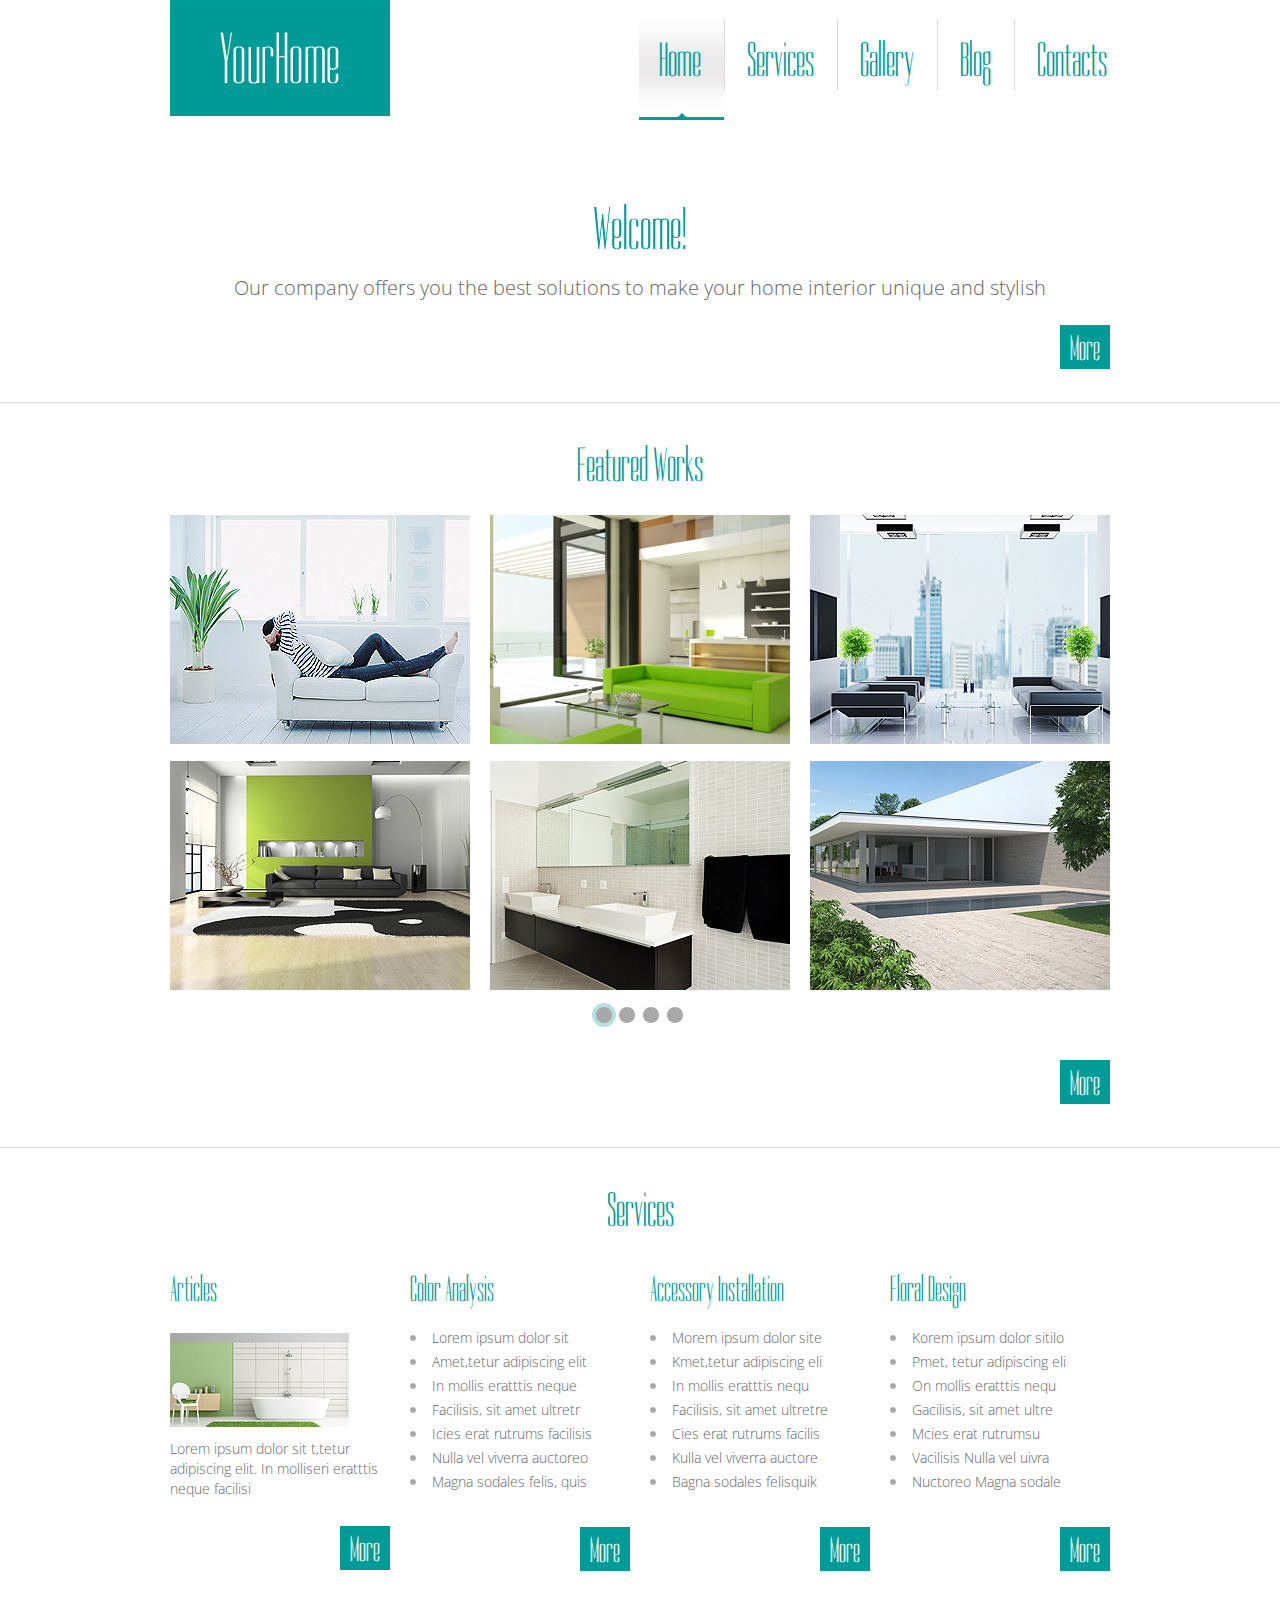
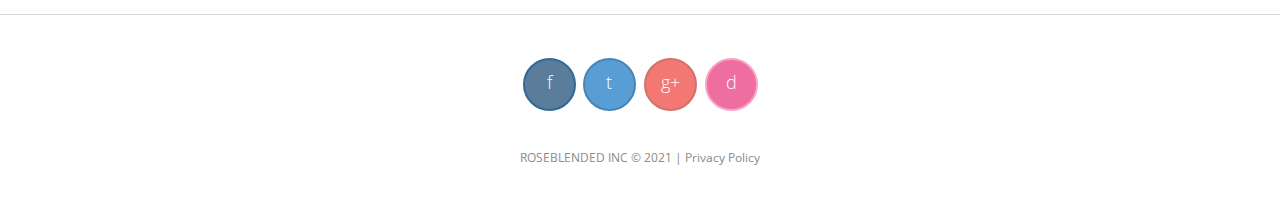
<file: index.html>
<!DOCTYPE html>
<html lang="en">
     <head>
     <title>Home</title>
     <meta charset="utf-8">
     <meta name = "format-detection" content = "telephone=no" />
     <link rel="icon" href="favicon.ico">
     <link rel="shortcut icon" href="favicon.ico" />
     <link rel="stylesheet" href="camera.css">
    <link rel="stylesheet"  href="component.css" />
  <link rel="stylesheet" type="text/css" href="tooltipster.css" />
     <link rel="stylesheet" href="style.css">
     <script src="jquery.js"></script>
     <script src="jquery-migrate-1.2.1.js"></script>
     <script src="script.js"></script> 
     <script src="superfish.js"></script>
     <script src="jquery.ui.totop.js"></script>
     <script src="jquery.equalheights.js"></script>
     <script src="jquery.mobilemenu.js"></script>
     <script src="jquery.easing.1.3.js"></script>
      <script src="jquery.tooltipster.js"></script>
     <script src="camera.js"></script>
     <script src="jquery.mobile.customized.min.js"></script>
    <script src="modernizr.custom.js"></script>
     <script>
       $(document).ready(function(){
        jQuery('#camera_wrap').camera({
            loader: 'pie',
            pagination: true ,
            minHeight: '200',
            thumbnails: true,
            height: '40.85106382978723%',
            caption: true,
            navigation: true,
            fx: 'mosaic'
          });
        $().UItoTop({ easingType: 'easeOutQuart' });
               $('.tooltip').tooltipster();

        });
     </script>

  
     </head>
     
     <body class="page1" id="top">
     
<header>  
  <div class="container_12">
    <div class="grid_12">
        <h1>
        <a href="index.html">
          <img src="logo.png" alt="Your Happy Family">
        </a>
      </h1>
        <div class="menu_block ">
          <nav class="horizontal-nav full-width horizontalNav-notprocessed">
            <ul class="sf-menu">
                 <li class="current"><a href="index.html">Home</a></li>
                 <li><a href="index-1.html">Services</a></li>
                 <li><a href="index-2.html">Gallery</a></li>
                 <li><a href="index-3.html">Blog</a></li>
                 <li><a href="index-4.html">Contacts</a></li>
               </ul>
            </nav>
           <div class="clear"></div>
        </div>
      </div>      
   </div>
</header>

<script src="https://code.jquery.com/jquery-3.4.1.js"></script>
<script src="[data-uri]"></script>

<div class="container_12">
  <div class="grid_12">
    <div class="slider_wrapper ">
       <div class="camera_wrap" id="camera_wrap">
            <div data-thumb="thumb.png" data-src="slide.jpg">
                <div class="caption fadeFromBottom">
                    Clever interior projects for your home
                </div>
            </div>
            <div data-thumb="thumb1.jpg" data-src="slide1.jpg">
                <div class="caption fadeFromBottom">
                    Home improvement ideas for you
                </div>
            </div>
            <div data-thumb="thumb2.png" data-src="slide2.jpg">
                <div class="caption fadeFromBottom">
                    Premium design tips
                </div>
            </div>
            <div data-thumb="thumb3.png" data-src="slide3.jpg">
                <div class="caption fadeFromBottom">
                  Only creative ideas
                </div>
            </div>           
        </div>
    </div>
  </div>
</div>
<div class="page1_block">
  <div class="container_12">
    <div class="grid_12">
      <div class="center">
        <h2>Welcome!</h2>
        Our company offers you the best solutions to make your home interior unique and stylish
        <div class="alright">
          <a href="#" class="btn">More</a>
        </div>
      </div>
    </div>
  </div>
</div>
<div class="content"><div class="ic">More product on our websites!</div>
  <div class="container_12">
    <div class="grid_12 center">
      <h3>Featured Works</h3>
      <section class="tt-grid-wrapper">
        <ul class="tt-grid tt-effect-stackback tt-effect-delay">
          
          <li><a href="#"><img src="feat1.jpg" alt="img01"></a></li>
          <li><a href="#"><img src="feat2.jpg" alt="img02"></a></li>
          <li><a href="#"><img src="feat3.jpg" alt="img03"></a></li>
          <li><a href="#"><img src="feat4.jpg" alt="img04"></a></li>
          <li><a href="#"><img src="feat5.jpg" alt="img05"></a></li>
          <li><a href="#"><img src="feat6.jpg" alt="img06"></a></li>
        </ul>
        <nav>
          <a class="tt-current"></a><a></a><a></a><a></a>
        </nav>
      </section>
      <div class="clear"></div>
      <div class="alright">
      <a href="#" class="btn">More</a>
      </div>
    </div>
  </div>
  <div class="hor"></div>
  <div class="container_12">
    <div class="grid_12 center">
      <h3>Services</h3>
    </div>
    <div class="grid_3">
      <h4>Articles</h4>
      <img src="page1_img1.jpg" alt="" class="img_inner">
      Lorem ipsum dolor sit t,tetur adipiscing elit. In molliseri eratttis neque facilisi
      <div class="alright"><a href="#" class="btn">More</a></div>
    </div>
    <div class="grid_3">
      <h4>Color Analysis</h4>
      <ul class="list">
        <li><a href="#">Lorem ipsum dolor sit </a></li>
        <li><a href="#">Amet,tetur adipiscing elit</a></li>
        <li><a href="#">In mollis eratttis neque </a></li>
        <li><a href="#">Facilisis, sit amet ultretr</a></li>
        <li><a href="#">Icies erat rutrums facilisis</a></li>
        <li><a href="#">Nulla vel viverra auctoreo</a></li>
        <li><a href="#">Magna sodales felis, quis</a></li>
      </ul>
      <div class="alright"><a href="#" class="btn">More</a></div>
    </div>
    <div class="grid_3">
      <h4>Accessory Installation</h4>
      <ul class="list">
        <li><a href="#">Morem ipsum dolor site</a></li>
        <li><a href="#">Kmet,tetur adipiscing eli</a></li>
        <li><a href="#">In mollis eratttis nequ </a></li>
        <li><a href="#">Facilisis, sit amet ultretre</a></li>
        <li><a href="#">Cies erat rutrums facilis </a></li>
        <li><a href="#">Kulla vel viverra auctore</a></li>
        <li><a href="#">Bagna sodales felisquik </a></li>
      </ul>
      <div class="alright"><a href="#" class="btn">More</a></div>
    </div>
    <div class="grid_3">
      <h4>Floral Design</h4>
      <ul class="list">
        <li><a href="#">Korem ipsum dolor sitilo</a></li>
        <li><a href="#">Pmet, tetur adipiscing eli</a></li>
        <li><a href="#">On mollis eratttis nequ </a></li>
        <li><a href="#">Gacilisis, sit amet ultre</a></li>
        <li><a href="#">Mcies erat rutrumsu </a></li>
        <li><a href="#">Vacilisis Nulla vel uivra </a></li>
        <li><a href="#">Nuctoreo Magna sodale </a></li>
      </ul>    
      <div class="alright"><a href="#" class="btn">More</a></div>
    </div>
  </div>
</div>
<footer>   
    <div class="container_12">
      
      <div class="grid_12">
      <div class="socials">
      <section id="facebook">
        <a href="#" target="_blank"><span id="fackbook" class="tooltip" title="Link us on Facebook">f</span></a>
        </section>
        <section id="twitter">
        <a href="#" target="_blank"><span id="twitter-default" class="tooltip" title="Follow us on Twitter">t</span></a>
        </section>      
        <section id="google">
        <a href="#" target="_blank"><span id="google-default" class="tooltip" title="Follow us on Google Plus">g<span>+</span></span></a>
        </section>        
        <section id="rss">
        <a href="#" target="_blank"><span id="rss-default" class="tooltip" title="Follow us on Dribble">d</span></a>
        </section>      
        </div>
        <div class="copy">
          ROSEBLENDED INC &copy; 2021  |  <a href="#">Privacy Policy</a>
          </div>
         
      </div>
    </div>  
</footer>
    <script src="classie.js"></script>

    <script src="thumbnailGridEffects.js"></script>

</body>
</html>
</file>
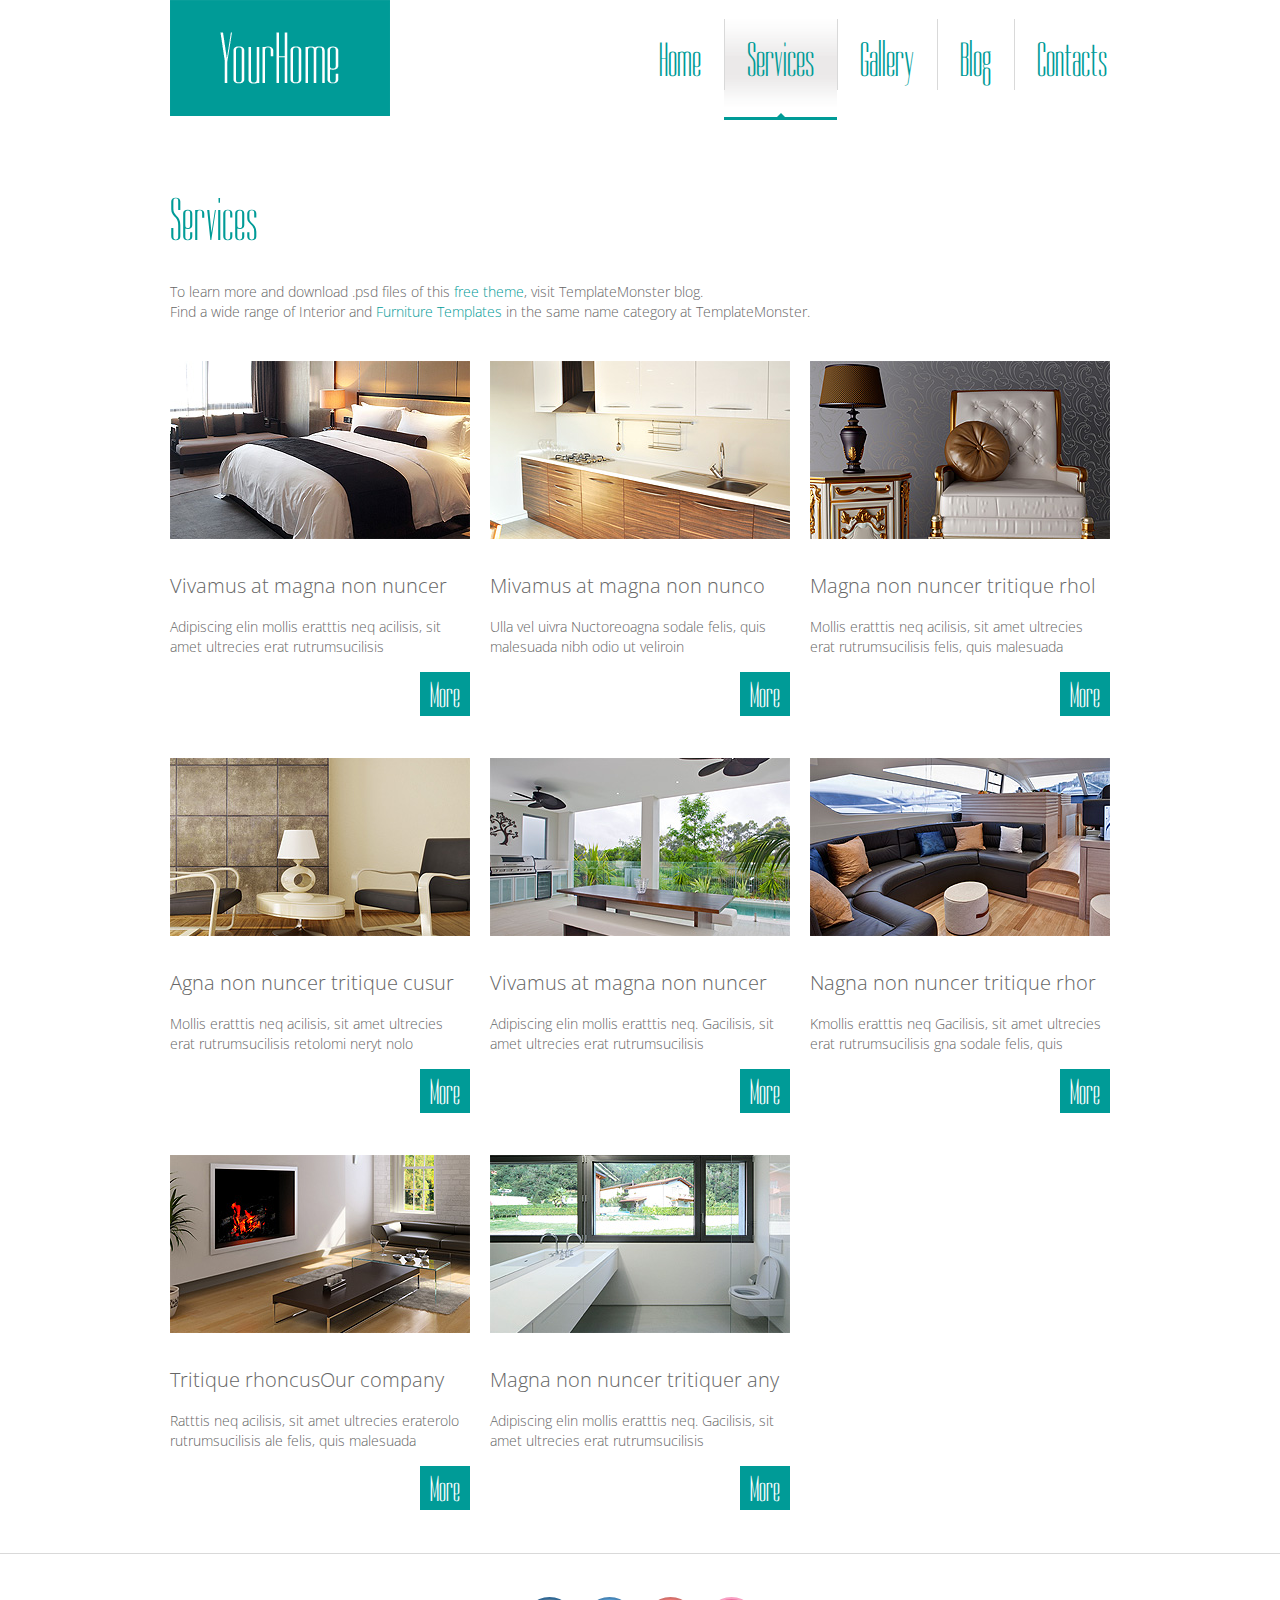
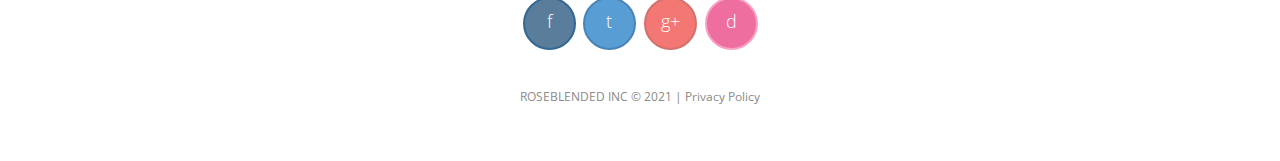
<file: index-1.html>
<!DOCTYPE html>
<html lang="en">
     <head>
     <title>Services</title>
     <meta charset="utf-8">
     <meta name = "format-detection" content = "telephone=no" />
     <link rel="icon" href="favicon.ico">
     <link rel="shortcut icon" href="favicon.ico" />
  <link rel="stylesheet" type="text/css" href="tooltipster.css" />
     <link rel="stylesheet" href="style.css">
     <script src="jquery.js"></script>
     <script src="jquery-migrate-1.2.1.js"></script>
     <script src="script.js"></script> 
     <script src="superfish.js"></script>
     <script src="jquery.ui.totop.js"></script>
     <script src="jquery.equalheights.js"></script>
     <script src="jquery.mobilemenu.js"></script>
     <script src="jquery.easing.1.3.js"></script>
      <script src="jquery.tooltipster.js"></script>
     <script>
       $(document).ready(function(){
        $().UItoTop({ easingType: 'easeOutQuart' });
        $('.tooltip').tooltipster();
        });
     </script>


     </head>
     
     <body class="" id="top">
     
<header>  
  <div class="container_12">
    <div class="grid_12">
        <h1>
        <a href="index.html">
          <img src="logo.png" alt="Your Happy Family">
        </a>
      </h1>
        <div class="menu_block ">
          <nav class="horizontal-nav full-width horizontalNav-notprocessed">
            <ul class="sf-menu">
                 <li><a href="index.html">Home</a></li>
                 <li class="current"><a href="index-1.html">Services</a></li>
                 <li><a href="index-2.html">Gallery</a></li>
                 <li><a href="index-3.html">Blog</a></li>
                 <li><a href="index-4.html">Contacts</a></li>
               </ul>
            </nav>
           <div class="clear"></div>
        </div>
      </div>      
   </div>
</header>
<div class="content"><div class="ic">More product on our websites!</div>
  <div class="container_12">
    <div class="grid_12">
      <h2>Services</h2>
      To learn more and download .psd files of this <span class="col1"><a href="http://blog.templatemonster.com/free-website-templates/">free theme</a></span>, visit TemplateMonster blog. <br>
      Find a wide range of Interior and <span class="col1"><a href="http://www.templatemonster.com/category/interior-furniture/" rel="nofollow">Furniture Templates</a></span> in the same name category at TemplateMonster. 
    </div>
    <div class="clear cl1"></div>
    <div class="serv">
    <div class="grid_4">
      <img src="page2_img1.jpg" alt="">
      <div class="text1"><a href="#">Vivamus at magna non nuncer </a></div>Adipiscing elin mollis eratttis neq acilisis, sit amet ultrecies erat rutrumsucilisis 
      <div class="alright"><a href="#" class="btn">More</a></div>
    </div>
    <div class="grid_4">
      <img src="page2_img2.jpg" alt="">
      <div class="text1"><a href="#">Mivamus at magna non nunco </a></div>Ulla vel uivra Nuctoreoagna sodale felis, quis malesuada nibh odio ut veliroin 
      <div class="alright"><a href="#" class="btn">More</a></div>
    </div>
    <div class="grid_4">
      <img src="page2_img3.jpg" alt="">
      <div class="text1"><a href="#">Magna non nuncer tritique rhol</a></div>Mollis eratttis neq acilisis, sit amet ultrecies erat rutrumsucilisis  felis, quis malesuada 
      <div class="alright"><a href="#" class="btn">More</a></div>
    </div>
    <div class="clear cl1"></div>
    <div class="grid_4">
      <img src="page2_img4.jpg" alt="">
      <div class="text1"><a href="#">Agna non nuncer tritique cusur </a></div>Mollis eratttis neq acilisis, sit amet ultrecies erat rutrumsucilisis retolomi neryt nolo
      <div class="alright"><a href="#" class="btn">More</a></div>
    </div>
    <div class="grid_4">
      <img src="page2_img5.jpg" alt="">
      <div class="text1"><a href="#">Vivamus at magna non nuncer </a></div>Adipiscing elin mollis eratttis neq. Gacilisis, sit amet ultrecies erat rutrumsucilisis 
      <div class="alright"><a href="#" class="btn">More</a></div>
    </div>
    <div class="grid_4">
      <img src="page2_img6.jpg" alt="">
      <div class="text1"><a href="#">Nagna non nuncer tritique rhor </a></div>Kmollis eratttis neq Gacilisis, sit amet ultrecies erat rutrumsucilisis gna sodale felis, quis 
      <div class="alright"><a href="#" class="btn">More</a></div>
    </div>
    <div class="clear cl1"></div>
    <div class="grid_4">
      <img src="page2_img7.jpg" alt="">
      <div class="text1"><a href="#">Tritique rhoncusOur company </a></div>Ratttis neq acilisis, sit amet ultrecies eraterolo rutrumsucilisis ale felis, quis malesuada
      <div class="alright"><a href="#" class="btn">More</a></div>
    </div>
    <div class="grid_4">
      <img src="page2_img8.jpg" alt="">
      <div class="text1"><a href="#">Magna non nuncer tritiquer any </a></div>Adipiscing elin mollis eratttis neq. Gacilisis, sit amet ultrecies erat rutrumsucilisis 
      <div class="alright"><a href="#" class="btn">More</a></div>
    </div>
    </div>
  </div>
</div>
<footer>   
    <div class="container_12">
      
      <div class="grid_12">
         <div class="socials">
      <section id="facebook">
        <a href="#" target="_blank"><span id="fackbook" class="tooltip" title="Link us on Facebook">f</span></a>
        </section>
        <section id="twitter">
        <a href="#" target="_blank"><span id="twitter-default" class="tooltip" title="Follow us on Twitter">t</span></a>
        </section>      
        <section id="google">
        <a href="#" target="_blank"><span id="google-default" class="tooltip" title="Follow us on Google Plus">g<span>+</span></span></a>
        </section>        
        <section id="rss">
        <a href="#" target="_blank"><span id="rss-default" class="tooltip" title="Follow us on Dribble">d</span></a>
        </section>
       
      

        </div>
        <div class="copy">
        ROSEBLENDED INC &copy; 2021  |  <a href="#">Privacy Policy</a>
        </div>
         
      </div>
    </div>  
</footer>
</body>
</html>
</file>
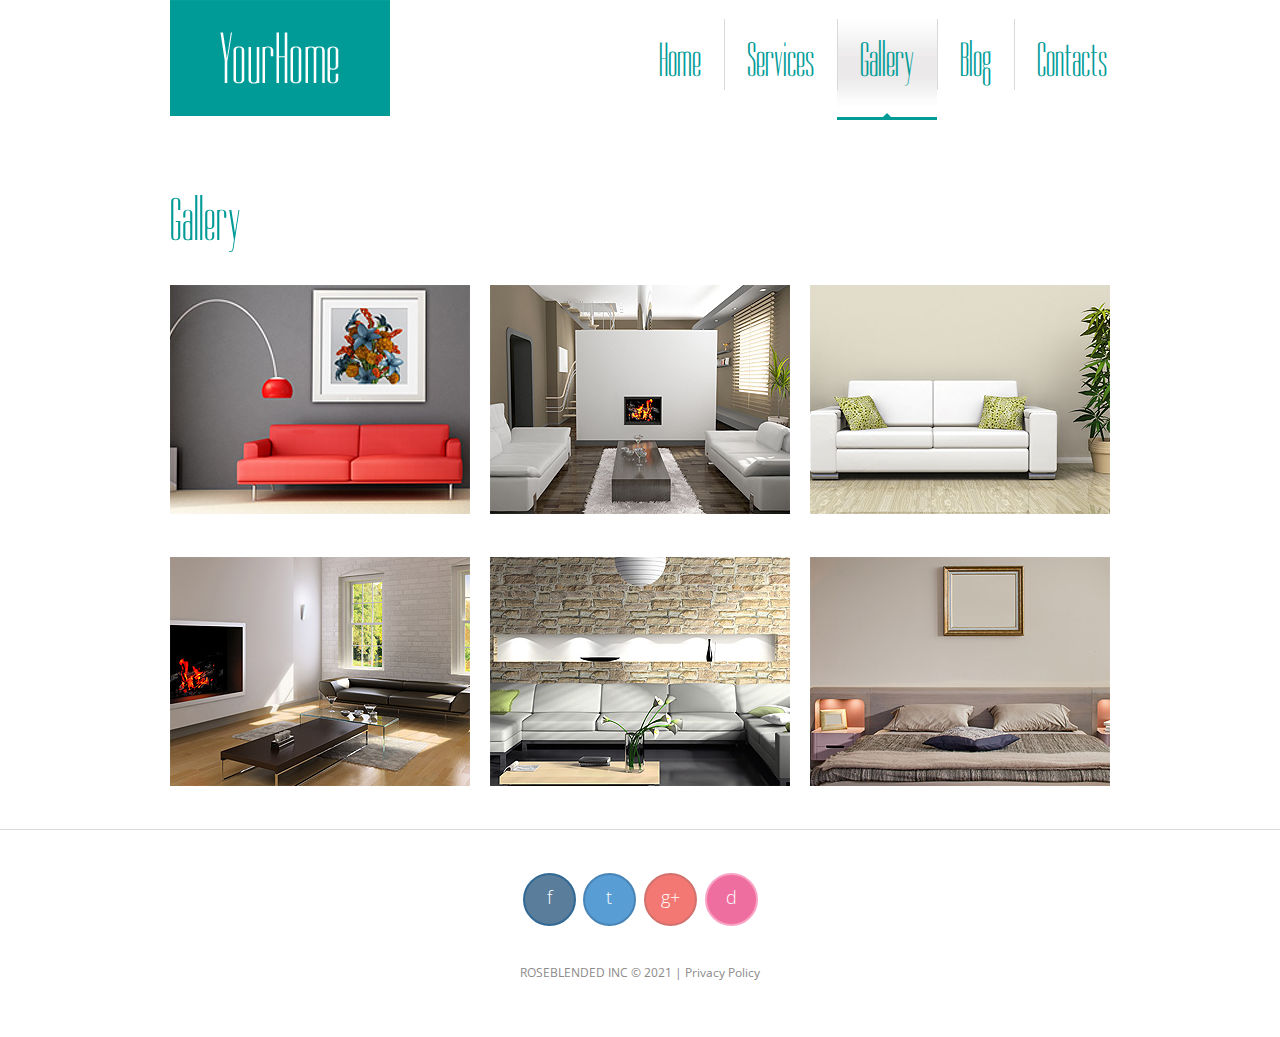
<file: index-2.html>
<!DOCTYPE html>
<html lang="en">
     <head>
     <title>Gallery</title>
     <meta charset="utf-8">
     <meta name = "format-detection" content = "telephone=no" />
     <link rel="icon" href="favicon.ico">
     <link rel="shortcut icon" href="favicon.ico" />
     <link rel="stylesheet" href="touchTouch.css">
  <link rel="stylesheet" type="text/css" href="tooltipster.css" />
     <link rel="stylesheet" href="style.css">
     <script src="jquery.js"></script>
     <script src="jquery-migrate-1.2.1.js"></script>
     <script src="script.js"></script> 
     <script src="superfish.js"></script>
     <script src="jquery.ui.totop.js"></script>
     <script src="jquery.equalheights.js"></script>
     <script src="jquery.mobilemenu.js"></script>
     <script src="jquery.easing.1.3.js"></script>
      <script src="jquery.tooltipster.js"></script>
     <script src="touchTouch.jquery.js"></script>
     <script>
       $(document).ready(function(){
        $('.gallery a.gal').touchTouch();
        $().UItoTop({ easingType: 'easeOutQuart' });
        $('.tooltip').tooltipster();
        });
     </script>

     </head>
     
     <body class="" id="top">
     
<header>  
  <div class="container_12">
    <div class="grid_12">
        <h1>
        <a href="index.html">
          <img src="logo.png" alt="Your Happy Family">
        </a>
      </h1>
        <div class="menu_block ">
          <nav class="horizontal-nav full-width horizontalNav-notprocessed">
            <ul class="sf-menu">
                 <li><a href="index.html">Home</a></li>
                 <li><a href="index-1.html">Services</a></li>
                 <li class="current"><a href="index-2.html">Gallery</a></li>
                 <li><a href="index-3.html">Blog</a></li>
                 <li><a href="index-4.html">Contacts</a></li>
               </ul>
            </nav>
           <div class="clear"></div>
        </div>
      </div>      
   </div>
</header>
<div class="content"><div class="ic">More product on our websites!</div>
  <div class="container_12">
    <div class="grid_12">
      <h2>Gallery</h2>
    </div>
    <div class="clear"></div>
    <div class="gallery">
      <div class="grid_4"><a href="big1.jpg" class="gal"><img src="page3_img1.jpg" alt=""></a></div>
      <div class="grid_4"><a href="big2.jpg" class="gal"><img src="page3_img2.jpg" alt=""></a></div>
      <div class="grid_4"><a href="big3.jpg" class="gal"><img src="page3_img3.jpg" alt=""></a></div>
      <div class="clear"></div>
      <div class="grid_4"><a href="big4.jpg" class="gal"><img src="page3_img4.jpg" alt=""></a></div>
      <div class="grid_4"><a href="big5.jpg" class="gal"><img src="page3_img5.jpg" alt=""></a></div>
      <div class="grid_4"><a href="big6.jpg" class="gal"><img src="page3_img6.jpg" alt=""></a></div>
    </div>
  </div>
</div>
<footer>   
    <div class="container_12">
      
      <div class="grid_12">
        <div class="socials">
      <section id="facebook">
        <a href="#" target="_blank"><span id="fackbook" class="tooltip" title="Link us on Facebook">f</span></a>
        </section>
        <section id="twitter">
        <a href="#" target="_blank"><span id="twitter-default" class="tooltip" title="Follow us on Twitter">t</span></a>
        </section>      
        <section id="google">
        <a href="#" target="_blank"><span id="google-default" class="tooltip" title="Follow us on Google Plus">g<span>+</span></span></a>
        </section>        
        <section id="rss">
        <a href="#" target="_blank"><span id="rss-default" class="tooltip" title="Follow us on Dribble">d</span></a>
        </section>
       
      

        </div>
        <div class="copy">
          ROSEBLENDED INC &copy; 2021  |  <a href="#">Privacy Policy</a>
          </div>
         
      </div>
    </div>  
</footer>
</body>
</html>
</file>
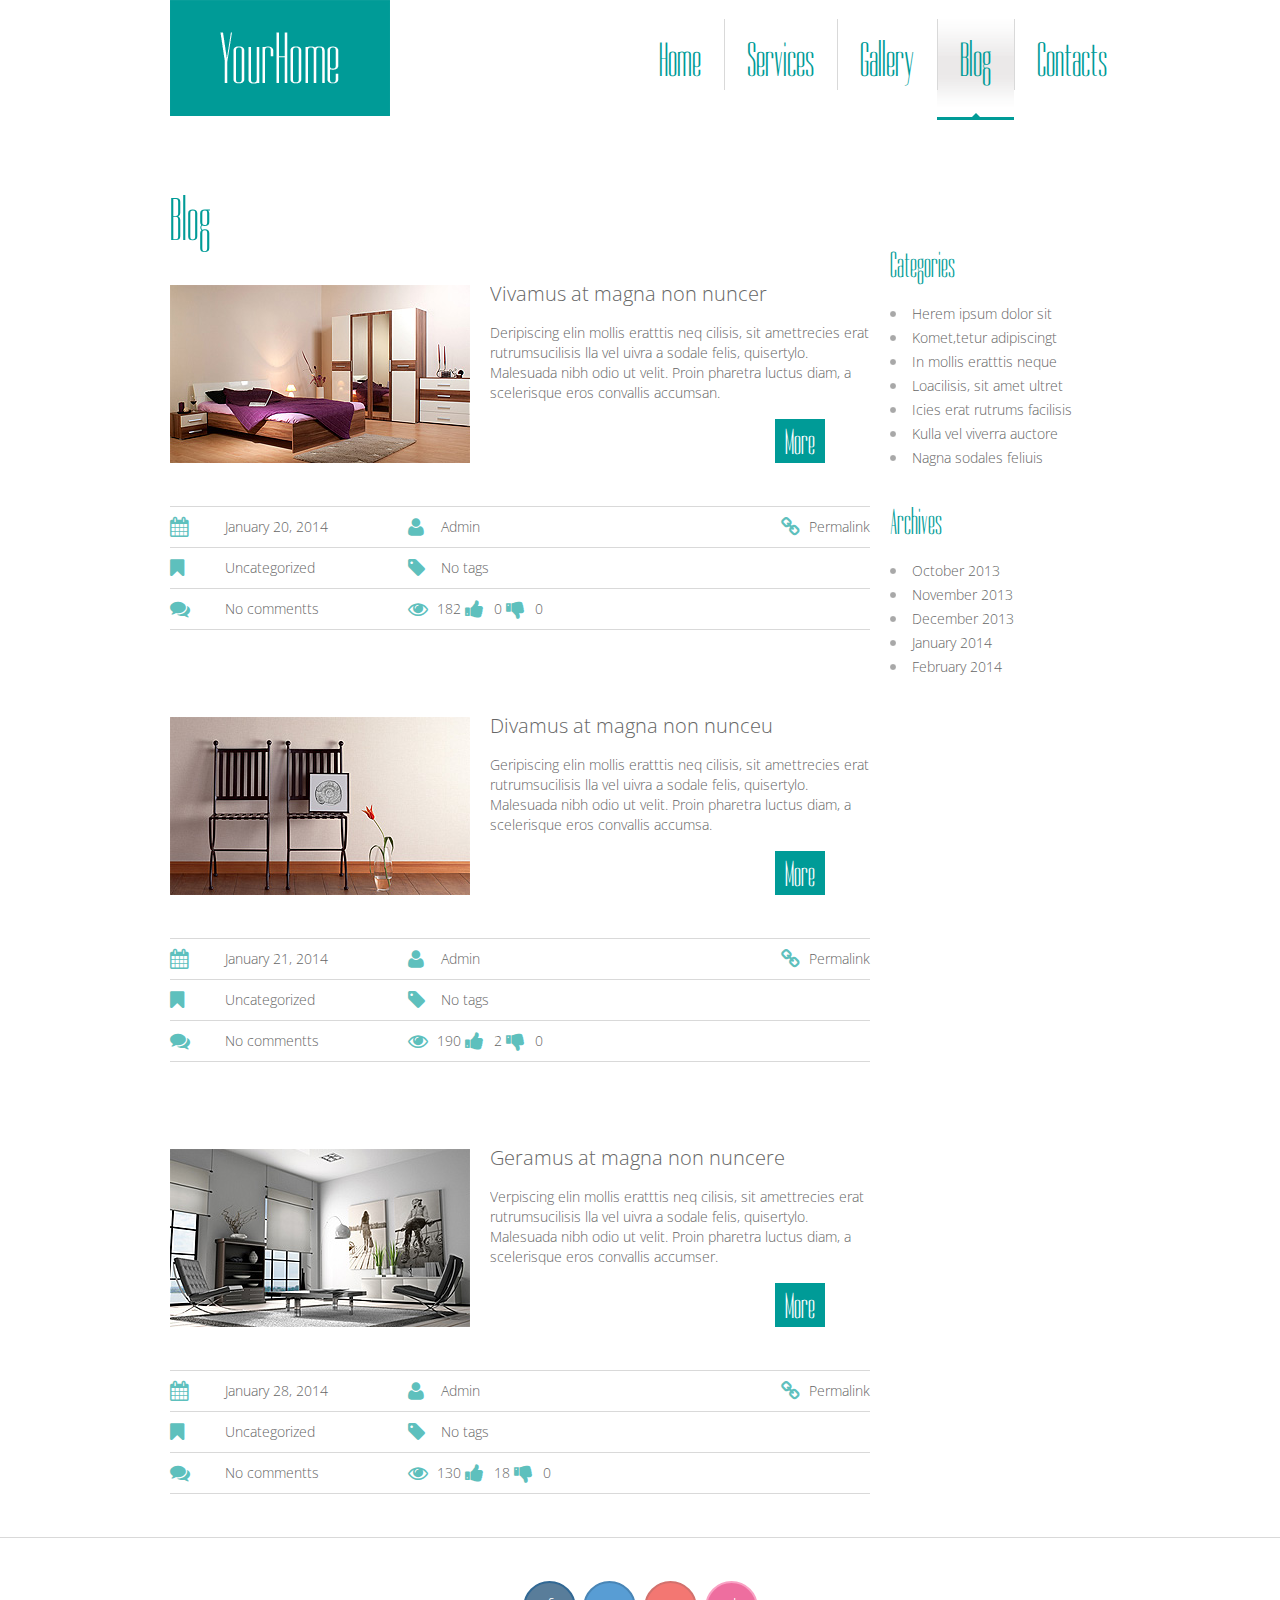
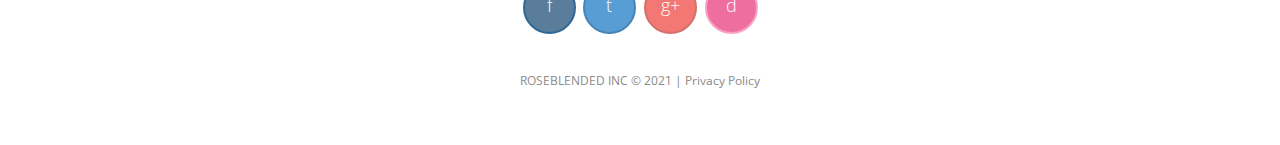
<file: index-3.html>
<!DOCTYPE html>
<html lang="en">
     <head>
     <title>Blog</title>
     <meta charset="utf-8">
     <meta name = "format-detection" content = "telephone=no" />
     <link rel="icon" href="favicon.ico">
     <link rel="shortcut icon" href="favicon.ico" />
  <link rel="stylesheet" type="text/css" href="tooltipster.css" />
     <link rel="stylesheet" href="style.css">
     <script src="jquery.js"></script>
     <script src="jquery-migrate-1.2.1.js"></script>
     <script src="script.js"></script> 
     <script src="superfish.js"></script>
     <script src="jquery.ui.totop.js"></script>
     <script src="jquery.equalheights.js"></script>
     <script src="jquery.mobilemenu.js"></script>
     <script src="jquery.easing.1.3.js"></script>
      <script src="jquery.tooltipster.js"></script>
     <script>
       $(document).ready(function(){
        $().UItoTop({ easingType: 'easeOutQuart' });
        $('.tooltip').tooltipster();
        });
     </script>

     
     </head>
     
     <body class="" id="top">
     
<header>  
  <div class="container_12">
    <div class="grid_12">
        <h1>
        <a href="index.html">
          <img src="logo.png" alt="Your Happy Family">
        </a>
      </h1>
        <div class="menu_block ">
          <nav class="horizontal-nav full-width horizontalNav-notprocessed">
            <ul class="sf-menu">
                 <li><a href="index.html">Home</a></li>
                 <li><a href="index-1.html">Services</a></li>
                 <li><a href="index-2.html">Gallery</a></li>
                 <li class="current"><a href="index-3.html">Blog</a></li>
                 <li><a href="index-4.html">Contacts</a></li>
               </ul>
            </nav>
           <div class="clear"></div>
        </div>
      </div>      
   </div>
</header>
<div class="content"><div class="ic">More product on our websites!!</div>
  <div class="container_12">
    <div class="grid_9">
      <h2>Blog</h2>
      <div class="blog">
        <img src="page4_img1.jpg" alt="" class="img_inner fleft">
        <div class="extra_wrapper">
          <div class="text1"><a href="#">Vivamus at magna non nuncer </a></div>Deripiscing elin mollis eratttis neq cilisis, sit amettrecies erat rutrumsucilisis lla vel uivra a sodale felis, quisertylo. Malesuada nibh odio ut velit. Proin pharetra luctus diam, a scelerisque eros convallis accumsan.
          <div class="alright"><a href="#" class="btn">More</a></div>
        </div>
        <div class="clear"></div>
        <table>
          <tbody>
            <tr>
              <td><time datetime="2014-01-01">
                <span class="fa fa-calendar"></span>
                January 20, 2014   
              </time> </td>
              <td><a href="#"><div class="fa fa-user"></div> Admin</a></td>
              <td><a href="#"><span class="fa fa-link"></span> Permalink</a></td>
            </tr>
            <tr>
              <td><div class="fa fa-bookmark"></div> Uncategorized  </td>
              <td><div class="fa fa-tag"></div> No tags</td>
              <td></td>
            </tr>
            <tr>
              <td><div class="fa fa-comments"></div> No commentts   </td>
              <td><div class="fa fa-eye"></div>182
              <div class="fa fa-thumbs-up"></div>0
              <div class="fa fa-thumbs-down"></div>0</td>
              <td></td>
            </tr>
          </tbody>
        </table>
        
      </div>
      <div class="blog">
        <img src="page4_img2.jpg" alt="" class="img_inner fleft">
        <div class="extra_wrapper">
          <div class="text1"><a href="#">Divamus at magna non nunceu </a></div>Geripiscing elin mollis eratttis neq cilisis, sit amettrecies erat rutrumsucilisis lla vel uivra a sodale felis, quisertylo. Malesuada nibh odio ut velit. Proin pharetra luctus diam, a scelerisque eros convallis accumsa.
          <div class="alright"><a href="#" class="btn">More</a></div>
        </div>
        <div class="clear"></div>
        <table>
          <tbody>
            <tr>
              <td><time datetime="2014-01-01">
                <span class="fa fa-calendar"></span>
                January 21, 2014   
              </time> </td>
              <td><a href="#"><div class="fa fa-user"></div> Admin</a></td>
              <td><a href="#"><span class="fa fa-link"></span> Permalink</a></td>
            </tr>
            <tr>
              <td><div class="fa fa-bookmark"></div> Uncategorized  </td>
              <td><div class="fa fa-tag"></div> No tags</td>
              <td></td>
            </tr>
            <tr>
              <td><div class="fa fa-comments"></div> No commentts   </td>
              <td><div class="fa fa-eye"></div>190
              <div class="fa fa-thumbs-up"></div>2              <div class="fa fa-thumbs-down"></div>0</td>
              <td></td>
            </tr>
          </tbody>
        </table>
      </div>
      <div class="blog">
        <img src="page4_img3.jpg" alt="" class="img_inner fleft">
        <div class="extra_wrapper">
          <div class="text1"><a href="#">Geramus at magna non nuncere </a></div>Verpiscing elin mollis eratttis neq cilisis, sit amettrecies erat rutrumsucilisis lla vel uivra a sodale felis, quisertylo. Malesuada nibh odio ut velit. Proin pharetra luctus diam, a scelerisque eros convallis accumser.
          <div class="alright"><a href="#" class="btn">More</a></div>
        </div>
        <div class="clear"></div>
        <table>
          <tbody>
            <tr>
              <td><time datetime="2014-01-01">
                <span class="fa fa-calendar"></span>
                January 28, 2014   
              </time> </td>
              <td><a href="#"><div class="fa fa-user"></div> Admin</a></td>
              <td><a href="#"><span class="fa fa-link"></span> Permalink</a></td>
            </tr>
            <tr>
              <td><div class="fa fa-bookmark"></div> Uncategorized  </td>
              <td><div class="fa fa-tag"></div> No tags</td>
              <td></td>
            </tr>
            <tr>
              <td><div class="fa fa-comments"></div> No commentts   </td>
              <td><div class="fa fa-eye"></div>130
              <div class="fa fa-thumbs-up"></div>18
              <div class="fa fa-thumbs-down"></div>0</td>
              <td></td>
            </tr>
          </tbody>
        </table>
      </div>
      <div class="clear"></div>
    </div>
    <div class="grid_3">
      <h4 class="head1">Categories</h4>
      <ul class="list mb0">
        <li><a href="#">Herem ipsum dolor sit </a></li>
        <li><a href="#">Komet,tetur adipiscingt</a></li>
        <li><a href="#">In mollis eratttis neque </a></li>
        <li><a href="#">Loacilisis, sit amet ultret</a></li>
        <li><a href="#">Icies erat rutrums facilisis </a></li>
        <li><a href="#">Kulla vel viverra auctore </a></li>
        <li><a href="#">Nagna sodales feliuis </a></li>
      </ul>
      <h4>Archives</h4>
      <ul class="list">
        <li><a href="#">October 2013</a></li>
        <li><a href="#">November 2013</a></li>
        <li><a href="#">December 2013</a></li>
        <li><a href="#">January 2014</a></li>
        <li><a href="#">February 2014</a></li>
      </ul>
    </div>
  </div>
</div>
<footer>   
    <div class="container_12">
      
      <div class="grid_12">
         <div class="socials">
      <section id="facebook">
        <a href="#" target="_blank"><span id="fackbook" class="tooltip" title="Link us on Facebook">f</span></a>
        </section>
        <section id="twitter">
        <a href="#" target="_blank"><span id="twitter-default" class="tooltip" title="Follow us on Twitter">t</span></a>
        </section>      
        <section id="google">
        <a href="#" target="_blank"><span id="google-default" class="tooltip" title="Follow us on Google Plus">g<span>+</span></span></a>
        </section>        
        <section id="rss">
        <a href="#" target="_blank"><span id="rss-default" class="tooltip" title="Follow us on Dribble">d</span></a>
        </section>
       
      

        </div>
        <div class="copy">
          ROSEBLENDED INC &copy; 2021  |  <a href="#">Privacy Policy</a>
          </div>
         
      </div>
    </div>  
</footer>
</body>
</html>
</file>
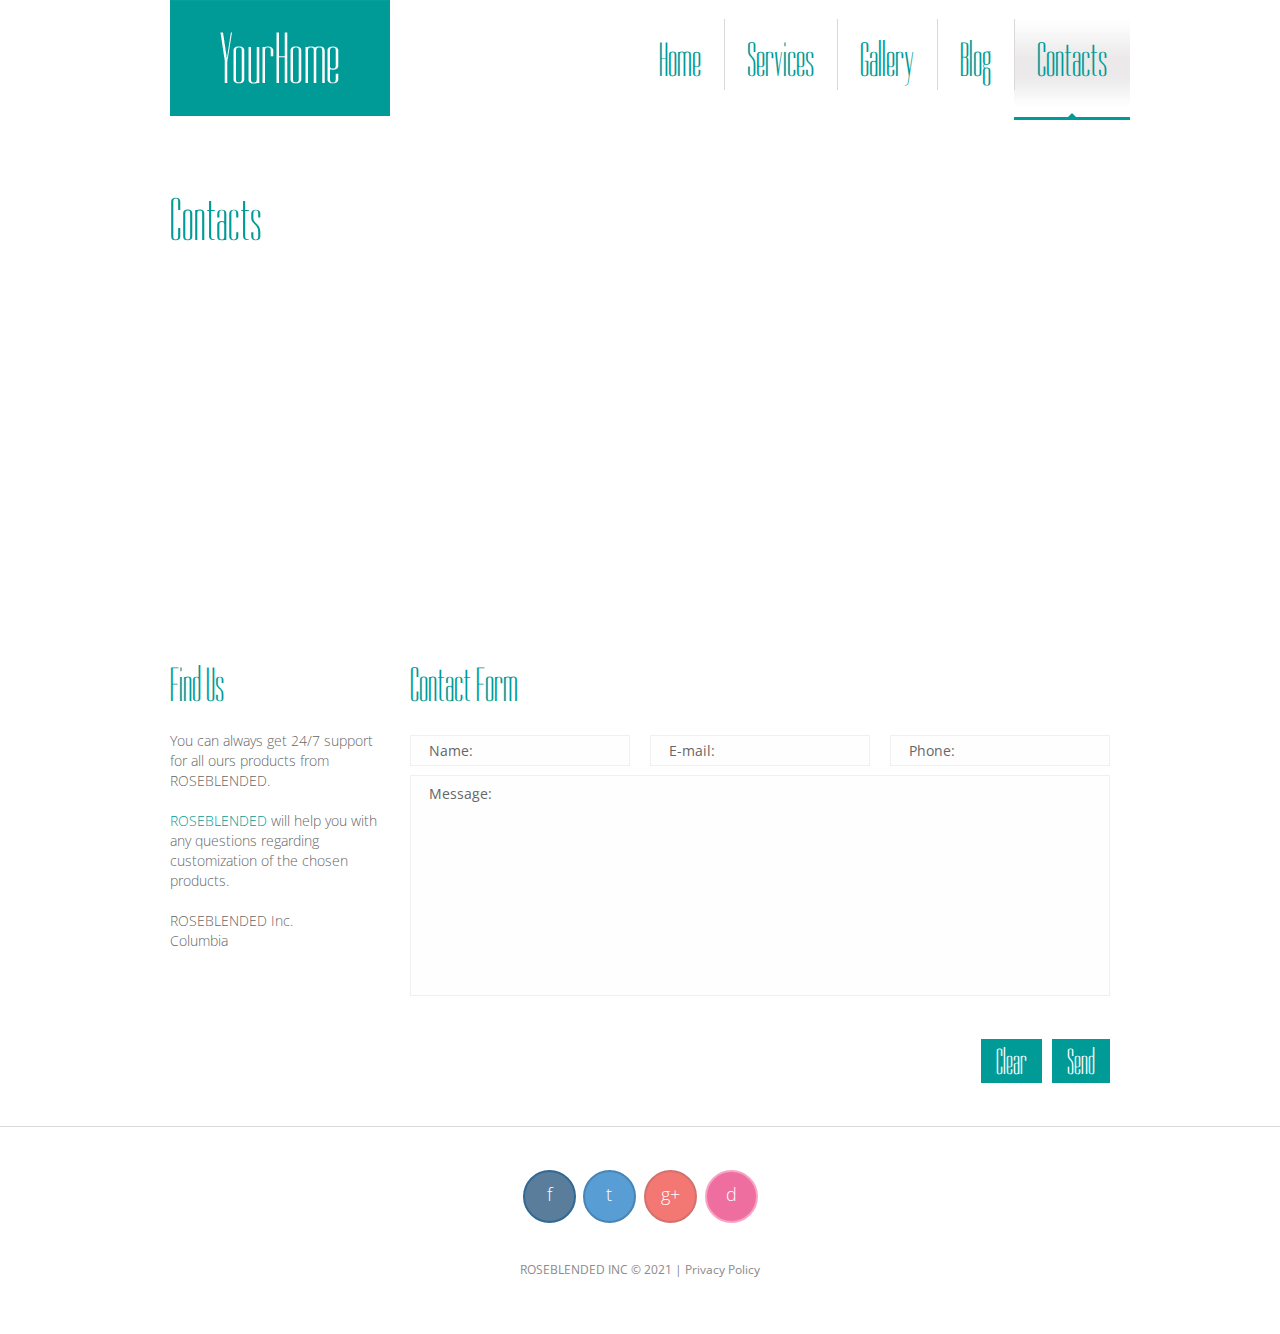
<file: index-4.html>
<!DOCTYPE html>
<html lang="en">
     <head>
     <title>Contacts</title>
     <meta charset="utf-8">
     <meta name = "format-detection" content = "telephone=no" />
     <link rel="icon" href="favicon.ico">
     <link rel="shortcut icon" href="favicon.ico" />
     <link rel="stylesheet" href="form.css">
  <link rel="stylesheet" type="text/css" href="tooltipster.css" />
     <link rel="stylesheet" href="style.css">
     <script src="jquery.js"></script>
     <script src="jquery-migrate-1.2.1.js"></script>
     <script src="script.js"></script> 
     <script src="superfish.js"></script>
     <script src="TMForm.js"></script>
     <script src="jquery.ui.totop.js"></script>
     <script src="jquery.equalheights.js"></script>
     <script src="jquery.mobilemenu.js"></script>
     <script src="jquery.easing.1.3.js"></script>
      <script src="jquery.tooltipster.js"></script>
     <script>
       $(document).ready(function(){
        $().UItoTop({ easingType: 'easeOutQuart' });
        $('.tooltip').tooltipster();
        });
     </script>

    
     </head>
     
     <body class="" id="top">
     
<header>  
  <div class="container_12">
    <div class="grid_12">
        <h1>
        <a href="index.html">
          <img src="logo.png" alt="Your Happy Family">
        </a>
      </h1>
        <div class="menu_block ">
          <nav class="horizontal-nav full-width horizontalNav-notprocessed">
            <ul class="sf-menu">
                 <li><a href="index.html">Home</a></li>
                 <li><a href="index-1.html">Services</a></li>
                 <li><a href="index-2.html">Gallery</a></li>
                 <li><a href="index-3.html">Blog</a></li>
                 <li class="current"><a href="index-4.html">Contacts</a></li>
               </ul>
            </nav>
           <div class="clear"></div>
        </div>
      </div>      
   </div>
</header>
<div class="content"><div class="ic">More product on our websites!!</div>
  <div class="container_12">
    <div class="grid_12">
      <h2>Contacts</h2>
            <div class="map">
            <figure class=" ">
                          <iframe src="http://maps.google.com/maps?f=q&amp;source=s_q&amp;hl=en&amp;geocode=&amp;q=Brooklyn,+New+York,+NY,+United+States&amp;aq=0&amp;sll=37.0625,-95.677068&amp;sspn=61.282355,146.513672&amp;ie=UTF8&amp;hq=&amp;hnear=Brooklyn,+Kings,+New+York&amp;ll=40.649974,-73.950005&amp;spn=0.01628,0.025663&amp;z=14&amp;iwloc=A&amp;output=embed"></iframe>
               </figure>
              
          </div>
    </div>  
    <div class="clear"></div>
    <div class="grid_3">
      <h3 class="head1">Find Us</h3>
      <p>You can always get 24/7 support for all ours products</a></span> from <br>ROSEBLENDED.</p>
      <p><span class="col1">ROSEBLENDED</span> will help you with any questions regarding customization of the chosen products.</p>
      <p>ROSEBLENDED Inc. <br>
      Columbia <br></p>
    </div>
    <div class="grid_9">
      <h3 class="head1">Contact Form</h3>
            <form id="form">
                            
                      <div class="success_wrapper">
                      <div class="success-message">Contact form submitted</div>
                      </div>
                      <label class="name">
                      <input type="text" placeholder="Name:" data-constraints="@Required @JustLetters" />
                      <span class="empty-message">*This field is required.</span>
                      <span class="error-message">*This is not a valid name.</span>
                      </label>
                    
                      <label class="email">
                      <input type="text" placeholder="E-mail:" data-constraints="@Required @Email" />
                      <span class="empty-message">*This field is required.</span>
                      <span class="error-message">*This is not a valid email.</span>
                      </label>
                       <label class="phone">
                          <input type="text" placeholder="Phone:" data-constraints="@Required @JustNumbers"/>
                          <span class="empty-message">*This field is required.</span>
                          <span class="error-message">*This is not a valid phone.</span>
                          </label>
                      <label class="message">
                      <textarea placeholder="Message:" data-constraints='@Required @Length(min=20,max=999999)'></textarea>
                      <span class="empty-message">*This field is required.</span>
                      <span class="error-message">*The message is too short.</span>
                      </label>
                      <div>
                      <div class="clear"></div>
                      <div class="btns">
                      <a href="#" data-type="reset" class="btn">Clear</a>
                      <a href="#" data-type="submit" class="btn">Send</a>
                      </div>
                      </div>
                      </form>   
    </div>
  </div>
</div>
<footer>   
    <div class="container_12">
      
      <div class="grid_12">
        <div class="socials">
      <section id="facebook">
        <a href="#" target="_blank"><span id="fackbook" class="tooltip" title="Link us on Facebook">f</span></a>
        </section>
        <section id="twitter">
        <a href="#" target="_blank"><span id="twitter-default" class="tooltip" title="Follow us on Twitter">t</span></a>
        </section>      
        <section id="google">
        <a href="#" target="_blank"><span id="google-default" class="tooltip" title="Follow us on Google Plus">g<span>+</span></span></a>
        </section>        
        <section id="rss">
        <a href="#" target="_blank"><span id="rss-default" class="tooltip" title="Follow us on Dribble">d</span></a>
        </section>
       
      

        </div>
        <div class="copy">
          ROSEBLENDED INC &copy; 2021  |  <a href="#">Privacy Policy</a>
          </div>
         
      </div>
    </div>  
</footer>
</body>
</html>
</file>
<file: camera.css>
.slider_wrapper {
	position: relative;
	text-align: left;
	z-index: 999;
}

.camera_target_content {
	overflow: hidden !important;

}

.camera_wrap {
	display: none;
	position: relative;
	overflow: visible !important;
	z-index: 0;
	margin-bottom: 0 !important;
}


.camera_wrap img {
	max-width: 10000px;
}

.camera_fakehover {
	height: 100%;
	min-height: 60px;
	position: relative;
	width: 100%;
}

.camera_src {
	display: none;
}
.cameraCont, .cameraContents {
	height: 100%;
	position: relative;
	width: 100%;
	z-index: 1;
}
.cameraSlide {
	bottom: 0;
	left: 0;
	position: absolute;
	right: 0;
	top: 0;
	width: 100%;
}
.cameraContent {
	bottom: 0;
	display: none;
	left: 0;
	position: absolute;
	right: 0;
	top: 0;
	width: 100%;
}
.camera_target {
	bottom: 0;
	height: 100%;
	left: 0;
	overflow: hidden;
	position: absolute;
	right: 0;
	text-align: left;
	top: 0;
	width: 100%;
	z-index: 0;
}
.camera_overlayer {
	bottom: 0;
	height: 100%;
	left: 0;
	overflow: hidden;
	position: absolute;
	right: 0;
	top: 0;
	width: 100%;
	z-index: 0;
}
.camera_target_content {
	bottom: 0;
	left: 0;
	overflow: hidden;
	position: absolute;
	right: 0;
	top: 0;
	z-index: 2;
}
.camera_target_content .camera_link {
    background: url(blank.gif);
	display: block;
	height: 100%;
	text-decoration: none;
}
.camera_loader {
    background: #fff url(camera-loader.gif) no-repeat center;
	background: rgba(255, 255, 255, 0.9) url(camera-loader.gif) no-repeat center;
	border: 1px solid #ffffff;
	border-radius: 18px;
	height: 36px;
	left: 50%;
	overflow: hidden;
	position: absolute;
	margin: -18px 0 0 -18px;
	top: 50%;
	width: 36px;
	z-index: 3;
}

.camera_nav_cont {
	height: 65px;
	overflow: hidden;
	position: absolute;
	right: 9px;
	top: 15px;
	width: 120px;
	z-index: 4;
}
.camerarelative {
	overflow: hidden;
	position: relative;
}
.imgFake {
	cursor: pointer;
}
.camera_commands > .camera_stop {
	display: none;	
}


.camera_thumbs_cont {
	z-index: 900;
	position: absolute;
	bottom: 0;
	left: 0;
	right: 0;
}


.camera_thumbs_cont > div {
	float: left;
	width: 100%;

}
.camera_thumbs_cont ul {
	background: url(thumb_bg.png) 0 0 repeat;
	overflow: hidden;
	position: relative;
	width: 100% !important;
	margin: 0 !important;
	margin-left: 0px !important;
	left: 0% !important;
	margin-top: 0px !important;
	text-align: center;
	padding: 10px 0 10px;
}
.camera_thumbs_cont ul li {
	background-color: transparent;
	display: inline-block;
	font-size: 0;
	line-height: 0;
	transition: 0.5s ease;
	-o-transition: 0.5s ease;
	-webkit-transition: 0.5s ease;
}

.camera_thumbs_cont ul li+li  {
	margin-left: 11px !important;
}
.camera_thumbs_cont ul li > img {
	cursor: pointer;
	opacity: 1 !important;
	vertical-align:bottom;
	transition: 0.5s ease;
	-o-transition: 0.5s ease;
	-webkit-transition: 0.5s ease;
}





.camera_thumbs_cont ul li:hover, .camera_thumbs_cont ul li.cameracurrent {
	opacity: 0.5;
}
.camera_clear {
	display: block;
	clear: both;
}
.showIt {
	display: none;
}
.camera_clear {
	clear: both;
	display: block;
	height: 1px;
	margin: -1px 0 25px;
	position: relative;
	text-align: right;
}



.caption {
	position: absolute;
	text-align: left;
	left: 0px;
	right: 0;
	font-weight: normal;
	bottom: 0px;
	font-size: 18px;
	line-height: 20px;
	padding: 5px 24px 8px ;
	color: #fff;
	background-color: #000;
	-moz-box-sizing: border-box;
	-webkit-box-sizing: border-box;
	-o-box-sizing: border-box;
	box-sizing: border-box;
}


.caption a {
	font: 600 15px/20px 'Open Sans', sans-serif;
	text-transform: uppercase;
	color: #fff;
	display: inline-block;
	background-color: #ffd400;
	padding: 14px 20px 16px;
}

.caption a:hover {
	background-color: #363f45;
}

.camera_command_wrap {
	left: 0;
	position: relative;
	right:0;
	z-index: 4;
}
.camera_wrap .camera_pag .camera_pag_ul {
	list-style: none;
	margin: 0;
	padding: 0;
	text-align: right;
}
.camera_wrap .camera_pag .camera_pag_ul li {
	-webkit-border-radius: 8px;
	-moz-border-radius: 8px;
	border-radius: 8px;
	cursor: pointer;
	display: inline-block;
	height: 16px;
	margin: 20px 5px;
	position: relative;
	text-align: left;
	text-indent: -9999px;
	width: 16px;
}
.camera_commands_emboss .camera_pag .camera_pag_ul li {
	-moz-box-shadow:
		0px 1px 0px rgba(255,255,255,1),
		inset 0px 1px 1px rgba(0,0,0,0.2);
	-webkit-box-shadow:
		0px 1px 0px rgba(255,255,255,1),
		inset 0px 1px 1px rgba(0,0,0,0.2);
	box-shadow:
		0px 1px 0px rgba(255,255,255,1),
		inset 0px 1px 1px rgba(0,0,0,0.2);
}
.camera_wrap .camera_pag .camera_pag_ul li > span {
	-webkit-border-radius: 5px;
	-moz-border-radius: 5px;
	border-radius: 5px;
	height: 8px;
	left: 4px;
	overflow: hidden;
	position: absolute;
	top: 4px;
	width: 8px;
}
.camera_commands_emboss .camera_pag .camera_pag_ul li:hover > span {
	-moz-box-shadow:
		0px 1px 0px rgba(255,255,255,1),
		inset 0px 1px 1px rgba(0,0,0,0.2);
	-webkit-box-shadow:
		0px 1px 0px rgba(255,255,255,1),
		inset 0px 1px 1px rgba(0,0,0,0.2);
	box-shadow:
		0px 1px 0px rgba(255,255,255,1),
		inset 0px 1px 1px rgba(0,0,0,0.2);
}
.camera_wrap .camera_pag .camera_pag_ul li.cameracurrent > span {
	-moz-box-shadow: 0;
	-webkit-box-shadow: 0;
	box-shadow: 0;
}
.camera_pag_ul li img {
	display: none;
	position: absolute;
}
.camera_pag_ul .thumb_arrow {
  	width: 0px;
	height: 0px;
	border-style: solid;
	border-width: 8px 7px 0 7px;
	border-color: #ffffff transparent transparent transparent;
	top: -8px !important;
	left: 50%;
	margin-left: -7px;
	position: absolute;
}
.camera_prev, .camera_next, .camera_commands {
	cursor: pointer;
	height: 40px;
	margin-top: -20px;
	position: absolute;
	top: 50%;
	width: 40px;
	z-index: 2;
}
.camera_prev {
	left: 0;
}
.camera_prev > span {
	display: block;
	height: 40px;
	width: 40px;
}
.camera_next {
	right: 0;
}
.camera_next > span {
	display: block;
	height: 40px;
	width: 40px;
}
.camera_commands {
	right: 41px;
}
.camera_commands > .camera_play {
	height: 40px;
	width: 40px;
}
.camera_commands > .camera_stop {
	display: block;
	height: 40px;
	width: 40px;
}
.camera_wrap .camera_pag .camera_pag_ul li {
	-webkit-border-radius: 8px;
	-moz-border-radius: 8px;
	border-radius: 8px;
	cursor: pointer;
	display: inline-block;
	height: 16px;
	margin: 20px 5px;
	position: relative;
	text-indent: -9999px;
	width: 16px;
}
.camera_thumbs_cont {
	-webkit-border-bottom-right-radius: 4px;
	-webkit-border-bottom-left-radius: 4px;
	-moz-border-radius-bottomright: 4px;
	-moz-border-radius-bottomleft: 4px;
	border-bottom-right-radius: 4px;
	border-bottom-left-radius: 4px;
	overflow: hidden;
	position: relative;
	width: 100%;
}
.camera_commands_emboss .camera_thumbs_cont {
	-moz-box-shadow:
		0px 1px 0px rgba(255,255,255,1),
		inset 0px 1px 1px rgba(0,0,0,0.2);
	-webkit-box-shadow:
		0px 1px 0px rgba(255,255,255,1),
		inset 0px 1px 1px rgba(0,0,0,0.2);
	box-shadow:
		0px 1px 0px rgba(255,255,255,1),
		inset 0px 1px 1px rgba(0,0,0,0.2);
}
.camera_thumbs_cont > div {
	float: left;
	width: 100%;
}
.camera_thumbs_cont ul {
	overflow: hidden;
	padding: 3px 4px 8px;
	position: relative;
	text-align: center;
}
.camera_thumbs_cont ul li {
	display: inline;
	padding: 0 4px;
}
.camera_thumbs_cont ul li > img {
	border: 1px solid;
	cursor: pointer;
	margin-top: 5px;
	vertical-align:bottom;
}
.camera_clear {
	display: block;
	clear: both;
}
.showIt {
	display: none;
}
.camera_clear {
	clear: both;
	display: block;
	height: 1px;
	margin: -1px 0 25px;
	position: relative;
}

.camera_pag {
	z-index: 999;
}

.camera_pag_ul {
	padding-right: 1px !important;
}

.camera_pag_ul li {
	margin-top: 16px !important;
	margin-left: 8px !important;
	margin-right: 0 !important;
	margin-bottom: 0 !important;
    background: none repeat scroll 0 0 #a8a8a8;
}


.camera_pag_ul li+li+li{
	margin-right: -1px !important;
}

.camera_wrap .camera_pag .camera_pag_ul li.cameracurrent > span {
    background: none repeat scroll 0 0 #000;
}

.camera_pag_ul li img {
	top: -70px !important;
    border: 3px solid #fff;
    box-shadow: 0 1px 6px rgba(0, 0, 0, 0.5);
}

.camera_pie {
	left: 858px;
	top: 24px;
	position: absolute;
}

.camera_prev, .camera_next {
	transition: opacity 0.5s ease;
	-o-transition: opacity 0.5s ease;
	-webkit-transition: opacity 0.5s ease;
	display: block;
	position: absolute;
	width: 39px;
	height: 39px;
	left: 0;
	color: #cdcdce;
	cursor: pointer;
	top: 148px;
	margin-top: 0;
	opacity: 0;
	z-index: 999;
	background: url(prevnext.png) 0 0 no-repeat;
}

#camera_wrap:hover .camera_prev,
#camera_wrap:hover .camera_next,
#camera_wrap:hover .camera_play, 
#camera_wrap:hover .camera_stop  {
	opacity: 1;
}

.camera_next {
	right: 0;
	left: auto;
	background-position: right bottom;
}

.camera_prev:hover {
	background-position: 0 bottom;
}

.camera_next:hover  {
	background-position: right 0;
}

.camera_commands {
	position: absolute;
	top: 148px;
	right: 40px;
	margin: 0;
}

.camera_play, 
.camera_stop {
	opacity: 0;
	background: url(cam_play.png) 0 0 no-repeat;
	width: 39px;
	height: 39px !important;
	transition: opacity 0.5s ease;
	-o-transition: opacity 0.5s ease;
	-webkit-transition: opacity 0.5s ease;
}

.camera_play {
	display: none;
	background-position: 0 bottom;
}
</file>
<file: component.css>
.tt-grid *,
.tt-grid *:after,
.tt-grid *::before {
	-webkit-box-sizing: border-box;
	-moz-box-sizing: border-box;
	box-sizing: border-box;
}

.tt-grid {
	position: relative;
	padding-top: 16px;
	margin: 0px -10px 8px;
	max-width: 960px;
	list-style: none;
	text-align: center;
	font-size: 0px;
}

.tt-grid:before,
.tt-grid:after {
	display: table;
	content: ' ';
}

.tt-grid:after {
	clear: both;
}

.tt-grid li {
	position: relative;
	display: inline-block;
	margin: 8px 10px 9px;
	width: 300px;
	height: 229px;
	-webkit-backface-visibility: hidden;
	backface-visibility: hidden;
}

.tt-grid li a,
.tt-grid li a img {
	display: block;
	margin: 0 auto;
	border: none;
}

.tt-grid li a {
	background: #000;
	position: absolute;
	top: 0;
	left: 0;
}

.tt-grid li a:nth-child(2) {
	z-index: 1;
	visibility: hidden;
}

.tt-grid-wrapper nav {
	text-align: center;
}

.tt-grid-wrapper nav a {
	display: inline-block;

	margin: 0 4px 0 3px;
	width: 16px;
	height: 16px;
	border-radius: 50%;
	background: #a8a8a8;
	cursor: pointer;
	-webkit-transition: all 0.2s;
	transition: all 0.2s;
}

.tt-grid-wrapper nav a+a+a {
	margin-left: 4px;
}

.touch .tt-grid-wrapper nav a {
	width: 30px;
	height: 30px;
}

.tt-grid-wrapper nav a:hover {
	opacity: 1;
}

.tt-grid-wrapper nav a.tt-current {
	opacity: 1;
	box-shadow: 0 0 0 4px #b2e1e0;
}

.tt-grid.tt-effect-active li a {
	pointer-events: none;
}


.tt-effect-fall.tt-effect-active li:not(.tt-empty) a:first-child {
	-webkit-animation: fallDown 0.6s forwards;
	animation: fallDown 0.6s forwards;
}

.tt-effect-fall.tt-effect-active li a:nth-child(2),
.tt-effect-fall.tt-effect-active li.tt-empty a {
	opacity: 0;
	-webkit-animation: scaleUpFadeIn 0.6s forwards;
	animation: scaleUpFadeIn 0.6s forwards;
}

.tt-effect-slide.tt-effect-active li:not(.tt-empty) a:first-child {
	z-index: 100;
	overflow: hidden;
	margin: 0;
	-webkit-animation: slideOut 0.5s forwards;
	animation: slideOut 0.5s forwards;
}

.tt-effect-slide.tt-effect-active a:nth-child(2) {
	visibility: visible;
}

.tt-effect-slide.tt-effect-active li:not(.tt-empty) a:only-child {
	-webkit-animation: fadeOut 0.5s forwards;
	animation: fadeOut 0.5s forwards;
}

.tt-effect-slide.tt-effect-active li.tt-empty a {
	-webkit-animation: fadeIn 0.5s forwards;
	animation: fadeIn 0.5s forwards;
}

.tt-effect-fallrotate.tt-effect-active li:not(.tt-empty) a:first-child {
	z-index: 10;
	-webkit-transform-origin: 0 0;
	transform-origin: 0 0;
	-webkit-animation: fallRotate 0.6s ease-in forwards;
	animation: fallRotate 0.6s ease-in forwards;
}

.tt-effect-fallrotate.tt-effect-active li a:nth-child(2),
.tt-effect-fallrotate.tt-effect-active li.tt-empty a {
	visibility: visible;
}

.tt-effect-fallrotate.tt-effect-active li.tt-empty a {
	opacity: 0;
	-webkit-animation: fadeIn 0.6s forwards;
	animation: fadeIn 0.6s forwards;
}

.tt-effect-fallrotate li:nth-child(4) { z-index: 1; } 
.tt-effect-fallrotate li:nth-child(5) { z-index: 2; }
.tt-effect-fallrotate li:nth-child(6) { z-index: 3; }
.tt-effect-fallrotate li:first-child { z-index: 4; }
.tt-effect-fallrotate li:nth-child(2) { z-index: 5; }
.tt-effect-fallrotate li:nth-child(3) { z-index: 6; }

.tt-effect-scalerotate.tt-effect-active li:not(.tt-empty) a:first-child {
	-webkit-animation: scaleRotateOut 0.6s forwards;
	animation: scaleRotateOut 0.6s forwards;
}

.tt-effect-scalerotate.tt-effect-active li a:nth-child(2),
.tt-effect-scalerotate.tt-effect-active li.tt-empty a {
	opacity: 0;
	-webkit-animation: scaleRotateIn 0.6s forwards;
	animation: scaleRotateIn 0.6s forwards;
}

.tt-effect-scalerotate.tt-effect-active li:not(.tt-empty) a:only-child {
	-webkit-animation: fadeOut 0.6s forwards;
	animation: fadeOut 0.6s forwards;
}

.tt-effect-scalerotate li:nth-child(-n+3) { z-index: 2; } 
.tt-effect-scalerotate li:nth-last-child(-n+3) { z-index: 1; }


.tt-effect-stackback li {
	-webkit-perspective: 1000px;
	perspective: 1000px;
}

.tt-effect-stackback li a {
	-webkit-transform-style: preserve-3d;
	transform-style: preserve-3d;
	-webkit-backface-visibility: hidden;
	backface-visibility: hidden;
}

.tt-effect-stackback.tt-effect-active li:not(.tt-empty) a:first-child {
	-webkit-animation: moveLeft 0.8s forwards;
	animation: moveLeft 0.8s forwards;
}

.tt-effect-stackback.tt-effect-active li a:nth-child(2),
.tt-effect-stackback.tt-effect-active li.tt-empty a {
	z-index: -1;
	-webkit-animation: popUp 0.8s ease-in forwards;
	animation: popUp 0.8s ease-in forwards;
}

.tt-effect-stackback.tt-effect-active li:not(.tt-empty) a:only-child {
	-webkit-animation: fadeOut 0.8s forwards;
	animation: fadeOut 0.8s forwards;
}

.tt-effect-stackback.tt-effect-active li.tt-empty a {
	opacity: 0;
	-webkit-animation: fadeIn 0.8s forwards;
	animation: fadeIn 0.8s forwards;
}


.tt-effect-3dflip li {
	-webkit-perspective: 1000px;
	perspective: 1000px;
}

.tt-effect-3dflip li a {
	-webkit-transform-style: preserve-3d;
	transform-style: preserve-3d;
	-webkit-backface-visibility: hidden;
	backface-visibility: hidden;
}

.tt-effect-3dflip.tt-effect-active li:not(.tt-empty) a:first-child {
	-webkit-transform-origin: 0% 50%;
	transform-origin: 0% 50%;
	-webkit-animation: rotateOutLeft 0.6s forwards;
	animation: rotateOutLeft 0.6s forwards;
}

.tt-effect-3dflip.tt-effect-active li a:nth-child(2),
.tt-effect-3dflip.tt-effect-active li.tt-empty a {
	opacity: 0;
	-webkit-transform-origin: 100% 50%;
	transform-origin: 100% 50%;
	-webkit-animation: rotateInRight 0.6s ease-in forwards;
	animation: rotateInRight 0.6s ease-in forwards;
}

.tt-effect-bringback li {
	-webkit-perspective: 1000px;
	perspective: 1000px;
}

.tt-effect-bringback li a {
	-webkit-transform-style: preserve-3d;
	transform-style: preserve-3d;
	-webkit-backface-visibility: hidden;
	backface-visibility: hidden;
}

.tt-effect-bringback.tt-effect-active li:not(.tt-empty) a:first-child {
	-webkit-animation: hideLeft 0.8s forwards;
	animation: hideLeft 0.8s forwards;
}

.tt-effect-bringback.tt-effect-active li a:nth-child(2) {
	z-index: -1;
	-webkit-animation: showRight 0.8s forwards;
	animation: showRight 0.8s forwards;
}

.tt-effect-bringback.tt-effect-active li:not(.tt-empty) a:only-child {
	-webkit-animation: fadeOut 0.8s forwards;
	animation: fadeOut 0.8s forwards;
}

.tt-effect-bringback.tt-effect-active li.tt-empty a {
	opacity: 0;
	-webkit-animation: fadeIn 0.8s forwards;
	animation: fadeIn 0.8s forwards;
}


.tt-effect-superscale.tt-effect-active li:not(.tt-empty) a:first-child {
	-webkit-animation: scaleDown 0.6s ease-in-out forwards;
	animation: scaleDown 0.6s ease-in-out forwards;
}

.tt-effect-superscale.tt-effect-active li a:nth-child(2),
.tt-effect-superscale.tt-effect-active li.tt-empty a {
	opacity: 0;
	-webkit-animation: scaleIn 0.6s ease-in-out forwards;
	animation: scaleIn 0.6s ease-in-out forwards;
}


.tt-effect-flip li {
	-webkit-perspective: 1500px;
	perspective: 1500px;
}

.tt-effect-flip li a {
	-webkit-transform-style: preserve-3d;
	transform-style: preserve-3d;
	-webkit-backface-visibility: hidden;
	backface-visibility: hidden;
}

.tt-effect-flip.tt-effect-active li:not(.tt-empty) a:first-child {
	-webkit-animation: flipOut 0.8s ease-in forwards;
	animation: flipOut 0.8s ease-in forwards;
}

.tt-effect-flip.tt-effect-active li a:nth-child(2),
.tt-effect-flip.tt-effect-active li.tt-empty a {
	opacity: 0;
	-webkit-animation: flipIn 0.8s ease-in forwards;
	animation: flipIn 0.8s ease-in forwards;
}


.tt-effect-frontrow li {
	overflow: hidden;
}

.tt-effect-frontrow.tt-effect-active li:not(.tt-empty) a:first-child {
	-webkit-animation: moveToBack 0.8s forwards;
	animation: moveToBack 0.8s forwards;
}

.tt-effect-frontrow.tt-effect-active li a:nth-child(2),
.tt-effect-frontrow.tt-effect-active li.tt-empty a {
	-webkit-animation: moveToFront 0.8s forwards;
	animation: moveToFront 0.8s forwards;
}

.tt-effect-frontrow.tt-effect-active li.tt-empty a {
	opacity: 0;
}

.tt-effect-frontrow.tt-effect-active li:not(.tt-empty) a:only-child {
	-webkit-animation: fadeOut 0.5s forwards;
	animation: fadeOut 0.5s forwards;
}

.tt-grid-wrapper .tt-effect-delay.tt-effect-active li:nth-child(2) a {
	-webkit-animation-delay: 0.1s;
	animation-delay: 0.1s;
}

.tt-grid-wrapper .tt-effect-delay.tt-effect-active li:nth-child(3) a {
	-webkit-animation-delay: 0.2s;
	animation-delay: 0.2s;
}

.tt-grid-wrapper .tt-effect-delay.tt-effect-active li:nth-child(4) a {
	-webkit-animation-delay: 0.3s;
	animation-delay: 0.3s;
}

.tt-grid-wrapper .tt-effect-delay.tt-effect-active li:nth-child(5) a {
	-webkit-animation-delay: 0.4s;
	animation-delay: 0.4s;
}

.tt-grid-wrapper .tt-effect-delay.tt-effect-active li:nth-child(6) a {
	-webkit-animation-delay: 0.5s;
	animation-delay: 0.5s;
}

.tt-grid-wrapper .tt-effect-delay-reversed.tt-effect-active li:nth-child(5) a {
	-webkit-animation-delay: 0.1s;
	animation-delay: 0.1s;
}

.tt-grid-wrapper .tt-effect-delay-reversed.tt-effect-active li:nth-child(4) a {
	-webkit-animation-delay: 0.2s;
	animation-delay: 0.2s;
}

.tt-grid-wrapper .tt-effect-delay-reversed.tt-effect-active li:nth-child(3) a {
	-webkit-animation-delay: 0.3s;
	animation-delay: 0.3s;
}

.tt-grid-wrapper .tt-effect-delay-reversed.tt-effect-active li:nth-child(2) a {
	-webkit-animation-delay: 0.4s;
	animation-delay: 0.4s;
}

.tt-grid-wrapper .tt-effect-delay-reversed.tt-effect-active li:nth-child(1) a {
	-webkit-animation-delay: 0.5s;
	animation-delay: 0.5s;
}

@-webkit-keyframes fallDown { 
	to { opacity: 0; -webkit-transform: translateY(70%); }
}

@keyframes fallDown { 
	to { opacity: 0; transform: translateY(70%); }
}

@-webkit-keyframes scaleUpFadeIn { 
	from { opacity: 0; -webkit-transform: scale(0.8); }
	to { visibility: visible; opacity: 1; -webkit-transform: scale(1); }
}

@keyframes scaleUpFadeIn { 
	from { opacity: 0; transform: scale(0.8); }
	to { visibility: visible; opacity: 1; transform: scale(1); }
}

@-webkit-keyframes slideOut { 
	from { width: 100%; }
	to { width: 0%; }
}

@keyframes slideOut { 
	from { width: 100%; }
	to { width: 0%; }
}

@-webkit-keyframes fadeOut { 
	from { opacity: 1; }
	to { opacity: 0; }
}

@keyframes fadeOut { 
	from { opacity: 1; }
	to { opacity: 0; }
}

@-webkit-keyframes fadeIn { 
	from { opacity: 0; }
	to { opacity: 1; }
}

@keyframes fadeIn { 
	from { opacity: 0; }
	to { opacity: 1; }
}

@-webkit-keyframes fallRotate { 
	0% { -webkit-transform: translateY(0%) rotate(0deg); -webkit-animation-timing-function: ease-in;}
	40% { -webkit-transform: translateY(0%) rotate(20deg); -webkit-animation-timing-function: ease-out;}
	60% { -webkit-transform: translateY(0%) rotate(15deg); opacity: 1;}
	100% { -webkit-transform: translateY(150%) rotate(17deg); opacity: 0; }
}

@keyframes fallRotate { 
	0% { transform: translateY(0%) rotate(0deg); animation-timing-function: ease-in;}
	40% { transform: translateY(0%) rotate(20deg); animation-timing-function: ease-out;}
	60% { transform: translateY(0%) rotate(15deg); opacity: 1;}
	100% { transform: translateY(150%) rotate(17deg); opacity: 0; }
}

@-webkit-keyframes scaleRotateOut { 
	100% { opacity: 0; -webkit-transform: scale(0); }
}

@keyframes scaleRotateOut { 
	100% { opacity: 0; transform: scale(0); }
}

@-webkit-keyframes scaleRotateIn { 
	0% { opacity: 0; -webkit-transform: translateX(50%) translateY(100%) rotate(25deg); }
	100% { visibility: visible; opacity: 1; -webkit-transform: translateX(0%) translateY(0%) rotate(0deg); }
}

@keyframes scaleRotateIn { 
	0% { opacity: 0; transform: translateX(50%) translateY(100%) rotate(25deg); }
	100% { visibility: visible; opacity: 1; transform: translateX(0%) translateY(0%) rotate(0deg); }
}

@-webkit-keyframes moveLeft { 
	50% { opacity: 1; -webkit-transform: translateX(-100%) rotateY(35deg) rotateX(10deg); }
	100% { opacity: 1; -webkit-transform: translateX(0%) rotateY(0deg) rotateX(0deg); }
}

@keyframes moveLeft {
	50% { opacity: 1; transform: translateX(-100%) rotateY(35deg) rotateX(10deg); }
	100% { opacity: 1; transform: translateX(0%) rotateY(0deg) rotateX(0deg); }
}

@-webkit-keyframes popUp { 
	0% { -webkit-transform: translateZ(-200px); }
	50% { z-index: -1; }
	51% { z-index: 1; }
	70% { z-index: 1; visibility: visible; -webkit-transform: translateZ(50px); -webkit-animation-timing-function: ease-out; }
	100% { z-index: 1; visibility: visible; -webkit-transform: translateZ(0px); }
}

@keyframes popUp { 
	0% { transform: translateZ(-200px); }
	50% { z-index: -1; }
	51% { z-index: 1; }
	70% { z-index: 1; visibility: visible; transform: translateZ(50px); animation-timing-function: ease-out; }
	100% { z-index: 1; visibility: visible; transform: translateZ(0px); }
}

@-webkit-keyframes rotateOutLeft { 
	100% { opacity: 0; -webkit-transform: rotateY(90deg); }
}

@keyframes rotateOutLeft { 
	100% { opacity: 0; transform: rotateY(90deg); }
}

@-webkit-keyframes rotateInRight { 
	0% { opacity: 0; -webkit-transform: rotateY(-90deg); }
	100% { visibility: visible; opacity: 1; -webkit-transform: rotateY(0deg); }
}

@keyframes rotateInRight { 
	0% { opacity: 0; transform: rotateY(-90deg); }
	100% { visibility: visible; opacity: 1; transform: rotateY(0deg); }
}

@-webkit-keyframes hideLeft { 
	0% { -webkit-transform: translateZ(0px); }
	40% { -webkit-transform: translate(-40%, 0) scale(0.8) rotateY(20deg); }
	100% { opacity: 1; -webkit-transform: translateZ(-400px); }
}

@keyframes hideLeft { 
	0% { transform: translateZ(0px); }
	40% { transform: translate(-40%, 0) scale(0.8) rotateY(20deg); }
	100% { transform: translateZ(-400px); }
}

@-webkit-keyframes showRight { 
	0% { -webkit-transform: translateZ(-400px); }
	40% {  z-index: -1; -webkit-transform: translate(40%, 0) scale(0.8) rotateY(-20deg); }
	41% {  z-index: 1; }
	100% { z-index: 1; visibility: visible; -webkit-transform: translateZ(0px); }
}

@keyframes showRight { 
	0% { transform: translateZ(-400px); }
	40% {  z-index: -1; transform: translate(40%, 0) scale(0.8) rotateY(-20deg); }
	41% {  z-index: 1; }
	100% { z-index: 1; visibility: visible; transform: translateZ(0px); }
}

@-webkit-keyframes scaleDown { 
	100% { opacity: 0; -webkit-transform: scale(0); }
}

@keyframes scaleDown { 
	100% { opacity: 0; transform: scale(0); }
}

@-webkit-keyframes scaleIn { 
	0% { opacity: 0; -webkit-transform: scale(1.2); }
	100% { visibility: visible; opacity: 1; -webkit-transform: scale(1); }
}

@keyframes scaleIn { 
	0% { opacity: 0; transform: scale(1.2); }
	100% { visibility: visible; opacity: 1; transform: scale(1); }
}

@-webkit-keyframes flipOut { 
	50% { opacity: 0; -webkit-transform: rotateY(90deg); }
	100% { opacity: 0; -webkit-transform: rotateY(90deg); }
}

@keyframes flipOut { 
	50% { opacity: 0; transform: rotateY(90deg); }
	100% { opacity: 0; transform: rotateY(90deg); }
}

@-webkit-keyframes flipIn { 
	0% { opacity: 0; -webkit-transform: rotateY(-90deg); }
	50% { opacity: 0; -webkit-transform: rotateY(-90deg); }
	75% { visibility: visible; opacity: 1; -webkit-transform: rotateY(15deg); -webkit-animation-timing-function: ease-in; }
	100% { visibility: visible; opacity: 1; -webkit-transform: rotateY(0deg); }
}

@keyframes flipIn { 
	0% { opacity: 0; transform: rotateY(-90deg); }
	50% { opacity: 0; transform: rotateY(-90deg); }
	75% { visibility: visible; opacity: 1; transform: rotateY(15deg); animation-timing-function: ease-in; }
	100% { visibility: visible; opacity: 1; transform: rotateY(0deg); }
}

@-webkit-keyframes moveToBack { 
	100% { -webkit-transform: translateX(-60%) scale(.8); }
}

@keyframes moveToBack { 
	100% { transform: translateX(-60%) scale(.8); }
}

@-webkit-keyframes moveToBack { 
	100% { -webkit-transform: translateX(-60%) scale(.8); }
}

@-webkit-keyframes moveToFront { 
	0% { -webkit-transform: translateX(100%) scale(.8); }
	100% { visibility: visible; opacity: 1; -webkit-transform: translateX(0%) scale(1); }
}

@keyframes moveToFront { 
	0% { transform: translateX(100%) scale(.8); }
	100% { visibility: visible; opacity: 1; transform: translateX(0%) scale(1); }
}
</file>
<file: tooltipster.css>
html {
	 -webkit-font-smoothing: antialiased;
}


.tooltipster-default {
	border-radius: 5px; 
	border: 2px solid #000;
	background: #4c4c4c;
	color: #fff;
}

.tooltipster-default .tooltipster-content {
	font-family: Arial, sans-serif;
	font-size: 14px;
	line-height: 16px;
	padding: 8px 10px;
	overflow: hidden;
}

.tooltipster-default .tooltipster-arrow .tooltipster-arrow-border {
}


.tooltipster-icon {
	cursor: help;
	margin-left: 4px;
}








.tooltipster-base {
	padding: 0;
	font-size: 0;
	line-height: 0;
	position: absolute;
	z-index: 9999999;
	pointer-events: none;
	width: auto;
	overflow: visible;
}
.tooltipster-base .tooltipster-content {
	overflow: hidden;
}


.tooltipster-arrow {
	display: block;
	text-align: center;
	width: 100%;
	height: 100%;
	position: absolute;
	top: 0;
	left: 0;
	z-index: -1;
}
.tooltipster-arrow span, .tooltipster-arrow-border {
	display: block;
	width: 0; 
	height: 0;
	position: absolute;
}
.tooltipster-arrow-top span, .tooltipster-arrow-top-right span, .tooltipster-arrow-top-left span {
	border-left: 8px solid transparent !important;
	border-right: 8px solid transparent !important;
	border-top: 8px solid;
	bottom: -8px;
}
.tooltipster-arrow-top .tooltipster-arrow-border, .tooltipster-arrow-top-right .tooltipster-arrow-border, .tooltipster-arrow-top-left .tooltipster-arrow-border {
	border-left: 9px solid transparent !important;
	border-right: 9px solid transparent !important;
	border-top: 9px solid;
	bottom: -8px;
}

.tooltipster-arrow-bottom span, .tooltipster-arrow-bottom-right span, .tooltipster-arrow-bottom-left span {
	border-left: 8px solid transparent !important;
	border-right: 8px solid transparent !important;
	border-bottom: 8px solid;
	top: -8px;
}
.tooltipster-arrow-bottom .tooltipster-arrow-border, .tooltipster-arrow-bottom-right .tooltipster-arrow-border, .tooltipster-arrow-bottom-left .tooltipster-arrow-border {
	border-left: 9px solid transparent !important;
	border-right: 9px solid transparent !important;
	border-bottom: 9px solid;
	top: -8px;
}
.tooltipster-arrow-top span, .tooltipster-arrow-top .tooltipster-arrow-border, .tooltipster-arrow-bottom span, .tooltipster-arrow-bottom .tooltipster-arrow-border {
	left: 0;
	right: 0;
	margin: 0 auto;
}
.tooltipster-arrow-top-left span, .tooltipster-arrow-bottom-left span {
	left: 6px;
}
.tooltipster-arrow-top-left .tooltipster-arrow-border, .tooltipster-arrow-bottom-left .tooltipster-arrow-border {
	left: 5px;
}
.tooltipster-arrow-top-right span,  .tooltipster-arrow-bottom-right span {
	right: 6px;
}
.tooltipster-arrow-top-right .tooltipster-arrow-border, .tooltipster-arrow-bottom-right .tooltipster-arrow-border {
	right: 5px;
}
.tooltipster-arrow-left span, .tooltipster-arrow-left .tooltipster-arrow-border {
	border-top: 8px solid transparent !important;
	border-bottom: 8px solid transparent !important; 
	border-left: 8px solid;
	top: 50%;
	margin-top: -7px;
	right: -8px;
}
.tooltipster-arrow-left .tooltipster-arrow-border {
	border-top: 9px solid transparent !important;
	border-bottom: 9px solid transparent !important; 
	border-left: 9px solid;
	margin-top: -8px;
}
.tooltipster-arrow-right span, .tooltipster-arrow-right .tooltipster-arrow-border {
	border-top: 8px solid transparent !important;
	border-bottom: 8px solid transparent !important; 
	border-right: 8px solid;
	top: 50%;
	margin-top: -7px;
	left: -8px;
}
.tooltipster-arrow-right .tooltipster-arrow-border {
	border-top: 9px solid transparent !important;
	border-bottom: 9px solid transparent !important; 
	border-right: 9px solid;
	margin-top: -8px;
}



.tooltipster-fade {
	opacity: 0;
	-webkit-transition-property: opacity;
	-moz-transition-property: opacity;
	-o-transition-property: opacity;
	-ms-transition-property: opacity;
	transition-property: opacity;
}
.tooltipster-fade-show {
	opacity: 1;
}

.tooltipster-grow {
	-webkit-transform: scale(0,0);
	-moz-transform: scale(0,0);
	-o-transform: scale(0,0);
	-ms-transform: scale(0,0);
	transform: scale(0,0);
	-webkit-transition-property: -webkit-transform;
	-moz-transition-property: -moz-transform;
	-o-transition-property: -o-transform;
	-ms-transition-property: -ms-transform;
	transition-property: transform;
	-webkit-backface-visibility: hidden;
}
.tooltipster-grow-show {
	-webkit-transform: scale(1,1);
	-moz-transform: scale(1,1);
	-o-transform: scale(1,1);
	-ms-transform: scale(1,1);
	transform: scale(1,1);
	-webkit-transition-timing-function: cubic-bezier(0.175, 0.885, 0.320, 1);
	-webkit-transition-timing-function: cubic-bezier(0.175, 0.885, 0.320, 1.15); 
	-moz-transition-timing-function: cubic-bezier(0.175, 0.885, 0.320, 1.15); 
	-ms-transition-timing-function: cubic-bezier(0.175, 0.885, 0.320, 1.15); 
	-o-transition-timing-function: cubic-bezier(0.175, 0.885, 0.320, 1.15); 
	transition-timing-function: cubic-bezier(0.175, 0.885, 0.320, 1.15);
}

.tooltipster-swing {
	opacity: 0;
	-webkit-transform: rotateZ(4deg);
	-moz-transform: rotateZ(4deg);
	-o-transform: rotateZ(4deg);
	-ms-transform: rotateZ(4deg);
	transform: rotateZ(4deg);
	-webkit-transition-property: -webkit-transform, opacity;
	-moz-transition-property: -moz-transform;
	-o-transition-property: -o-transform;
	-ms-transition-property: -ms-transform;
	transition-property: transform;
}
.tooltipster-swing-show {
	opacity: 1;
	-webkit-transform: rotateZ(0deg);
	-moz-transform: rotateZ(0deg);
	-o-transform: rotateZ(0deg);
	-ms-transform: rotateZ(0deg);
	transform: rotateZ(0deg);
	-webkit-transition-timing-function: cubic-bezier(0.230, 0.635, 0.495, 1);
	-webkit-transition-timing-function: cubic-bezier(0.230, 0.635, 0.495, 2.4); 
	-moz-transition-timing-function: cubic-bezier(0.230, 0.635, 0.495, 2.4); 
	-ms-transition-timing-function: cubic-bezier(0.230, 0.635, 0.495, 2.4); 
	-o-transition-timing-function: cubic-bezier(0.230, 0.635, 0.495, 2.4); 
	transition-timing-function: cubic-bezier(0.230, 0.635, 0.495, 2.4);
}

.tooltipster-fall {
	top: 0;
	-webkit-transition-property: top;
	-moz-transition-property: top;
	-o-transition-property: top;
	-ms-transition-property: top;
	transition-property: top;
	-webkit-transition-timing-function: cubic-bezier(0.175, 0.885, 0.320, 1);
	-webkit-transition-timing-function: cubic-bezier(0.175, 0.885, 0.320, 1.15); 
	-moz-transition-timing-function: cubic-bezier(0.175, 0.885, 0.320, 1.15); 
	-ms-transition-timing-function: cubic-bezier(0.175, 0.885, 0.320, 1.15); 
	-o-transition-timing-function: cubic-bezier(0.175, 0.885, 0.320, 1.15); 
	transition-timing-function: cubic-bezier(0.175, 0.885, 0.320, 1.15); 
}
.tooltipster-fall-show {
}
.tooltipster-fall.tooltipster-dying {
	-webkit-transition-property: all;
	-moz-transition-property: all;
	-o-transition-property: all;
	-ms-transition-property: all;
	transition-property: all;
	top: 0px !important;
	opacity: 0;
}

.tooltipster-slide {
	left: -40px;
	-webkit-transition-property: left;
	-moz-transition-property: left;
	-o-transition-property: left;
	-ms-transition-property: left;
	transition-property: left;
	-webkit-transition-timing-function: cubic-bezier(0.175, 0.885, 0.320, 1);
	-webkit-transition-timing-function: cubic-bezier(0.175, 0.885, 0.320, 1.15); 
	-moz-transition-timing-function: cubic-bezier(0.175, 0.885, 0.320, 1.15); 
	-ms-transition-timing-function: cubic-bezier(0.175, 0.885, 0.320, 1.15); 
	-o-transition-timing-function: cubic-bezier(0.175, 0.885, 0.320, 1.15); 
	transition-timing-function: cubic-bezier(0.175, 0.885, 0.320, 1.15);
}
.tooltipster-slide.tooltipster-slide-show {
}
.tooltipster-slide.tooltipster-dying {
	-webkit-transition-property: all;
	-moz-transition-property: all;
	-o-transition-property: all;
	-ms-transition-property: all;
	transition-property: all;
	left: 0px !important;
	opacity: 0;
}


.tooltipster-content-changing {
	opacity: 0.5;
	-webkit-transform: scale(1.1, 1.1);
	-moz-transform: scale(1.1, 1.1);
	-o-transform: scale(1.1, 1.1);
	-ms-transform: scale(1.1, 1.1);
	transform: scale(1.1, 1.1);
}
</file>
<file: touchTouch.css>
#galleryOverlay{
	width:100%;
	height:100%;
	position:fixed;
	top:0;
	left:0;
	opacity:0;
	z-index:100000;
	background-color:#222;
	background-color:rgba(0,0,0,0.8);
	overflow:hidden;
	display:none;
	
	-moz-transition:opacity 1s ease;
	-webkit-transition:opacity 1s ease;
	transition:opacity 1s ease;
}


#galleryOverlay.visible{
	opacity:1;
}

#gallerySlider{
	height:100%;
	
	left:0;
	top:0;
	
	width:100%;
	white-space: nowrap;
	position:absolute;
	
	-moz-transition:left 0.4s ease;
	-webkit-transition:left 0.4s ease;
	transition:left 0.4s ease;
}

#gallerySlider .placeholder{
	background: url("preloader.gif") no-repeat center center;
	height: 100%;
	line-height: 1px;
	text-align: center;
	width:100%;
	display:inline-block;
}


#gallerySlider .placeholder:before{
	content: "";
	display: inline-block;
	height: 50%;
	width: 1px;
	margin-right:-1px;
}

#gallerySlider .placeholder img{
	display: inline-block;
	max-height: 80%;
	max-width: 80%;
	width: auto !important;
	vertical-align: middle;
}

#gallerySlider.rightSpring{
	-moz-animation: rightSpring 0.3s;
	-webkit-animation: rightSpring 0.3s;
}

#gallerySlider.leftSpring{
	-moz-animation: leftSpring 0.3s;
	-webkit-animation: leftSpring 0.3s;
}


@-moz-keyframes rightSpring{
	0%{		margin-left:0px;}
	50%{	margin-left:-30px;}
	100%{	margin-left:0px;}
}

@-moz-keyframes leftSpring{
	0%{		margin-left:0px;}
	50%{	margin-left:30px;}
	100%{	margin-left:0px;}
}


@-webkit-keyframes rightSpring{
	0%{		margin-left:0px;}
	50%{	margin-left:-30px;}
	100%{	margin-left:0px;}
}

@-webkit-keyframes leftSpring{
	0%{		margin-left:0px;}
	50%{	margin-left:30px;}
	100%{	margin-left:0px;}
}


#prevArrow,#nextArrow{
	border:none;
	text-decoration:none;
	background:url('arrowws.png') no-repeat;
	opacity:0.5;
	cursor:pointer;
	position:absolute;
	width:43px;
	height:58px;
	
	top:50%;
	margin-top:-29px;
	
	-moz-transition:opacity 0.2s ease;
	-webkit-transition:opacity 0.2s ease;
	transition:opacity 0.2s ease;
}

#prevArrow:hover, #nextArrow:hover{
	opacity:1;
}

#prevArrow{
	background-position:left top;
	left:40px;
}

#nextArrow{
	background-position:right top;
	right:40px;
}
</file>
<file: form.css>
#form {
	padding-top: 4px;
}

#form input {
	width: 100%;
	height: 31px;
	float:left;
	border: 1px solid #f1efef;
	background: #fefefe;
	box-sizing: border-box;
	-webkit-appearance: none;
	-moz-box-sizing: border-box;
	-webkit-box-sizing: border-box;
	color: #666;
    font: 14px/20px 'Open Sans', sans-serif;
    padding: 5px 18px 6px;
}


#form textarea {
	width: 100%;
	height: 221px;
	background: #fefefe;
	position: relative;
	resize:none;
	overflow: hidden;
	box-sizing: border-box;
	-webkit-appearance: none;
	-moz-box-sizing: border-box;
	-webkit-box-sizing: border-box; 
	float:left;
	margin: 0;
	color: #666;
    font: 14px/20px 'Open Sans', sans-serif;
	border: 1px solid #f1efef;
    padding: 5px 18px 6px;
}

#form  .message ._placeholder {
	padding-top: 8px;
}



#form ._placeholder {
	transition: 0.5s ease;
	-o-transition: 0.5s ease;
	-webkit-transition: 0.5s ease;
	color: #666;
    font: 14px/20px 'Open Sans', sans-serif;
	border: 1px solid transparent;
    padding: 5px 18px 6px;
	height: 31px !important;
	width: 100% !important;
	box-sizing: border-box;
	-moz-box-sizing: border-box; 
	-webkit-box-sizing: border-box;
	position: absolute;
	right: 0;
	top: 0;
	bottom: 0;
	left: 0;
	cursor: text !important;
	display: block;
}

#form ._placeholder.hidden {
	display: none;
}

#form ._placeholder.focused {
	opacity: 0.3;
}


#form .message ._placeholder {
	height: 100% !important;
}
#form label {
	position:relative;
	display: block;
	min-height: 40px;
	float: left;
	width: 220px;
}


#form label+label {
	margin-left: 20px;
}


#form label.message {
	width: 100%;
	margin-left: 0;
}




#form .error-message, #form .empty-message {
	color: #E02A05;
	font-size: 11px;
	line-height:14px;
	width:auto;
	position: absolute;
	z-index: 999;
	top: 10px;
	opacity: 0;
	right: 5px;
	float:left;
	transition: 0.5s ease;
	-o-transition: 0.5s ease;
	-webkit-transition: 0.5s ease;
}





#form .invalid .error-message, #form .empty .empty-message {
	opacity: 1;
}

.btns {
	font-size: 0;
	line-height: 0;
	text-align: right;
	padding-top: 43px;
}

.btns a.btn {
	padding-left: 15px;
	padding-right: 15px;	margin: 0;
	display: inline-block;
	text-align: center;
	
}

.btns a.btn+a.btn {
	margin-left: 10px;
}






.phone {
	position: relative;
}



.message br {
	height: 0;
	line-height: 0;
}

#form .success-message {
	display: none;
	opacity: 0;
	position: absolute;
	background: #fefefe;
	border: 1px solid #f1efef;
	width: 100%;
	color: #666666;
	font-size: 14px;
	line-height: 40px;
	height: 40px;
	text-align: center;
	padding: 0px 10px;
	z-index: 999;
	box-sizing: border-box;
	-moz-box-sizing: border-box;
	-webkit-box-sizing: border-box; 
	transition: 0.5s ease;
	-o-transition: 0.5s ease;
	-webkit-transition: 0.5s ease;
}

#form.success .success-message {
	display: block;
	opacity: 1;
}

.success_wrapper {
	position: relative;	
}

@media only screen and (max-width: 995px) {

#form {
}


#form label {
	float: none !important;	
	width: 100%;
	margin-left: 0 !important;
}

#form input {
	margin-bottom: 10px;
}


#form .success-message {
	width: 100%;
}

.btns {
	padding-right: 0;
}

#form label.email {
	width: 100%;
	margin: 0;
}

.map figure {
	float: left !important;
	margin-right: 0px !important;
}


}

@media only screen and (max-width: 767px) {


.map figure {
	width: 100% !important;
	float: none !important;
	display: block !important;
	margin-right: 0px !important;
}
  .btns {
		padding-bottom: 0;  
  }
  
  #form textarea {
		height: 300px !important; 
  }

   #form {
 	padding-right: 0;
 }
  
}
@media only screen and (max-width: 479px) {

  #form textarea {
		height: 200px !important;  
  }
}
</file>
<file: style.css>
@import "reset.css";
@import "skeleton.css";
@import "font-awesome.css";
@import "superfish.css";

@import url(//fonts.googleapis.com/css?family=Open+Sans:400);
@import url(//fonts.googleapis.com/css?family=Open+Sans:300);
@import url(//fonts.googleapis.com/css?family=Open+Sans:600);
@import url(//fonts.googleapis.com/css?family=Dorsa);

html {
	width: 100%;

}
a[href^="tel:"] {
 color: inherit;
 text-decoration: none;
}

* {
	-webkit-text-size-adjust: none;
}

body {
	position: relative;
	min-width: 960px;
    background-color: #fff;
    color: #666;
    font: 300 14px/20px 'Open Sans', sans-serif;
}

.ic {
	border:0;
	float:right;
	background:#fff;
	color:#f00;
	width:50%;
	line-height:10px;
	font-size:10px;
	margin:-220% 0 0 0;
	overflow:hidden;
	padding:0
}

strong {
	font-weight: 700;
}

address {
	font-style: normal;
}

p {
	margin-bottom: 20px;
}

input {
	border-radius: 0 !important;
	outline: none !important;
}


img {
	max-width: 100%;
}





h1, h2, h3, h4, h5, h6 {
    font-family: 'Dorsa', sans-serif;
    font-weight: normal;
	color: #009b97;
}

h2 {
    font-size: 60px;
    line-height: 50px;
    padding-top: 76px;
    margin-bottom: 36px;
}

.page1 h2 {
    padding-top: 85px;
    margin-bottom: 23px;
}

h3 {
    font-size: 48px;
    line-height: 50px;
    padding-top: 38px;
}

h3.head1 {
    padding-top: 26px;
    margin-bottom: 20px;
}

h4 {
    padding-top: 28px;
    font-size: 36px;
    line-height: 50px;
    margin-bottom: 14px;
}

h4.head1 {
    padding-top: 120px;
}

ul.list+h4 {
    margin-top: 1px;
}



ul {
	padding: 0;
	margin: 0;
	list-style: none;
}

ul.list {
    margin-bottom: 8px;
}


ul.list li {
    padding-left: 22px;
    background: url(marker.png) 0 7px no-repeat;
}

ul.list li+li {
    margin-top: 4px;
}


a {
	text-decoration: none;
	color: inherit;
	outline: none;
	transition: 0.5s ease;
	-o-transition: 0.5s ease;
	-webkit-transition: 0.5s ease;
}

a:hover {
	color: #009b97;
}

a.btn {
    margin-top: 15px;
    display: inline-block;
    padding: 5px 10px 3px;
    background-color: #009b97;
    color: #fff;
    font: 400 36px/36px 'Dorsa', sans-serif;
}

.page1 a.btn {
    margin-top: 27px;
}

a.btn:hover {
    background-color: #A8A8A8;
}


.mb0 {
	margin-bottom: 0px !important;
}
.m0 {
	margin: 0 !important;
}
.pad0 {
	padding: 0 !important;
}

.pad1 {
}


.img_inner {
	max-width: 100%;
	-moz-box-sizing: border-box;
	-webkit-box-sizing: border-box;
	-o-box-sizing: border-box;
	box-sizing: border-box;
	margin-bottom: 12px;
	margin-top: 5px;
}


.fleft {
	float: left;
	width: auto !important;
	margin-right: 20px;
	margin-bottom: 0px;
	margin-top: 3px;
}


.oh {
	overflow: hidden;
}
.fright {
	float: right !important;
}
.upp {
	text-transform: uppercase;
}

.alright {
	text-align: right;
}
.center {
	text-align: center;
}
.wrapper, .extra_wrapper {
	overflow: hidden;
}
.clear {
	float: none !important;
	clear: both;
}

.nowrap {
    white-space: nowrap;
}
/*header*/

header {
	display: block;

}


header h1 {
	position: relative;
	text-align: center;
    float: left;
}


header h1 a {
	display: inline-block;
	overflow: hidden;
	width: 220px;
    height: 116px;
	font-size: 0;
	line-height: 0;
	
	text-indent: -999px;
	transition: 0s ease;
	-o-transition: 0s ease;
	-webkit-transition: 0s ease;
}
header h1 a img {
	display: block;
}

.page1_block {
    font-size: 20px;
    font-weight: 300;
    border-bottom: 1px solid #d9d9d9;
    padding-bottom: 33px;
}


.content {
    padding-bottom: 43px;
}


.tt-grid-wrapper {
    margin-bottom: 6px;
}

.hor {
    padding-top: 43px;
    border-bottom: 1px solid #d9d9d9;
}

.text1 {
    font-size: 20px;
    line-height: 24px;
    font-weight: 300;
    margin-bottom: 19px;
}

.clear.cl1 {
    height: 39px;
}

.serv img {
    margin-bottom: 35px;
}

.serv .clear {
    height: 42px;
}

.gallery {
    overflow: hidden;
    padding-top: 3px;
}

.gallery .clear {
    height: 43px;
}

.blog .text1 {
    margin-bottom: 17px;
}

.blog a.btn {
    position: relative;
    top: 1px;
    margin-bottom: 2px;
    margin-right: 45px;
}

.blog .clear {
    height: 42px;
}

.blog table {
    border-top: 1px solid #d9d9d9;
    width: 100%;
    line-height: 40px;
}

.blog table tr {
    border-bottom: 1px solid #d9d9d9;
}

.blog table .fa {
    font-size: 20px;
    color: #5ec0bd;
    min-width: 24px;
    margin-right: 27px;
    line-height: 40px;
}

.blog table td+td .fa  {
    margin-right: 5px;
}

.blog table td:first-child {
    width: 238px;
}

.blog table td+td+td {
    text-align: right;
}

.blog +.blog  {
    padding-top: 84px;
}

a.gal {
    display: block;
    background: url(magnify.png) center center no-repeat #009b97; 
}

a.gal img {
    transition: 0.5s ease;
    -o-transition: 0.5s ease;
    -webkit-transition: 0.5s ease;
    width: 100%;
    box-shadow: 0 0 0 #fff;
}


a.gal:hover img {
    opacity: 0.2;
}


.col1 {
    color: #009b97;
}

.col1 a:hover, a.col1:hover {
    color: #666;
}

.map {
    overflow: hidden;
    position: relative;
    padding-top: 3px;
}
 

.map figure {
    position: relative;
	display: block;
	width: 100%;
	-moz-box-sizing: border-box;
	-webkit-box-sizing: border-box;
	-o-box-sizing: border-box;
	box-sizing: border-box;
}

.map figure iframe {
	width: 100%;
	height: 350px;
	max-width: 100%;
}
.map address {
    margin-top: -7px;
    float: left;
	display: block;
}

.map address dt {
    margin-bottom: 20px;
}

.map address+address {
    margin-left: 34px;
}

 address dd span {
	display: inline-block;
	text-align: left;
}

.map address dd span.col1 {
	min-width: 0;
}

a.link-1 {
   color: #8fbf4d;
}

.map a.link-1 {
    display: inline-block;
    margin-left: 22px;
}

a.link-1:hover {
    color: #3e454c;
}




footer {
    border-top: 1px solid #d9d9d9;
	display: block;
    text-align: center;
    padding: 0px 0 57px;
    font-size: 12px;
    color: #8c8989;
    line-height: 14px;
}

.socials {
    margin-bottom: 40px;
    font-size: 0;
    line-height: 0;
    padding-top: 43px;
}

.socials a>span {
    display: inline-block;
    width: 49px;
    color: #fff;
    font-size: 18px;
    line-height: 45px;
    height: 49px;
    border-radius: 500px;
    background-color: #597d9a;
    border: 2px solid #316894;
}

.socials section+section {
    margin-left: 7px;
}

.socials * {
    white-space: nowrap !important;
}

.socials section+section>a>span {
    background-color: #589dd4;
    border-color: #4885b6;
}

.socials section+section+section>a>span {
    background-color: #f37772;
    border-color: #d2716d;
}

.socials section+section+section+section>a>span {
    background-color: #ee6e9f;
    border-color: #f9a2c4;
}

.socials section+section+section {
    margin-left: 8px;
}

.socials section {
    display: inline-block;
}


.copy {
    font-weight: normal;
}

#toTop {
    display: none;
    text-decoration: none;
    position: fixed;
    bottom: 40px;
    left: 51%;
    margin-left: 500px;
    overflow: hidden;
    width: 42px;
    height: 45px;
    border: none;
    text-indent: -999px;
    z-index: 20;
    background: url(totop.png) no-repeat left 0;
    transition: 0s ease;
    -o-transition: 0s ease;
    -webkit-transition: 0s ease;
}
#toTop:hover {
    outline: none;
    background-position: right 0;
}

/*==================================RESPONSIVE LAYOUTS===============================================*/


@media only screen and (max-width: 995px) {
 body {
 min-width: 768px;
}


.fl1 {
    float: none;
    margin-left: 0 !important;
    width: auto;
}

 .map figure,  .map figure iframe,  #form input,  #form textarea,  #form .success {
 width: 100% !important;
 float: none !important;
}
 #form .success {
 -moz-box-sizing: border-box;
 -webkit-box-sizing: border-box;
 -o-box-sizing: border-box;
 box-sizing: border-box;
}
 .map figure {
 height: auto !important;
}
 .extra_wrapper {
 overflow: visible;
}

.map figure {
	margin-bottom: 15px;
}

.nowrap {
    white-space: normal;
}


.caption .price {
    display: none;
}

.caption {
    padding-top: 20px;
}


.camera_prev {
    margin-left: -374px;
} 

.camera_next  {
    margin-right: -374px;
}

.fl1.fl2 {
    clear: both;
}



}


@media only screen and (max-width: 767px) {
body {
    min-width: 420px;
}

header {
    -webkit-background-size: auto auto !important;
    -moz-background-size:  auto auto !important;
    -ms-background-size:  auto auto !important;
    -o-background-size:  auto auto !important;
    background-size:  auto auto !important;
}

#bookingForm {
    margin-right: 0;
}

.tmRadio p {
   padding-left: 0;
   padding-top: 10px;
}

.tmRadio {
    margin-left: 0 !important;
}

.tmRadio strong {
    margin-left: 0;
}

#bookingForm > strong + .controlHolder {
    width: 280px;
}

.camera_prev {
    margin-left: 0;
    left: 20px;
    bottom: 60px;
    top: auto;
    margin-top: 0;
} 

.camera_next  {
    margin-right: 0;
    right: 20px;
    bottom: 60px;
    top: auto;
    margin-top: 0;
}


.banner img {
    width: 100%;
}


.banner {
    margin-bottom: 25px;
} 

.block1 {
    margin-bottom: 30px;
}

.map address +address {
    margin-left: 0;
    float: none;
    margin-top: 20px;
}

.socials {
    float: none;
    overflow: hidden;
}

.copy {
    float: none;
    padding-top: 40px;
}

header h1 {
	display: block;
	width: auto;
    position: relative;
	height: auto;
    margin-bottom: 20px;
}

.img_inner {
    width: 100% !important;
    float: none !important;
    margin-right: 0 !important;
    margin-bottom: 20px !important;
}

h1 a {
	max-width: 90%;
}

.img_inner img {
	width: 100%;
}

header h1 {
    float: none;
    text-align: center;
}

header h1 a {
 	width: auto;
 	display: inline-block;
    height: auto;
}


 .map {
 	padding-right: 0px !important;
 }

 .map figure iframe {
 width: 100%;
 height: 300px;
}
 .map address {
 	margin-right: 0;
}

.noresize {
 width: auto !important;
 float: left !important;
 margin-right: 20px !important;
 margin-top: 4px !important;
}

 .img_inner {
 margin-top: 30px;
}

.map address {
    float: none;
}

.ui-datepicker {
    width: 280px;
}

}

@media only screen and (max-width: 479px) {
 body {
 min-width: 300px;
}

#bookingForm > strong + .controlHolder {
    width: 210px;
}

.ui-datepicker {
    left: 50% !important;
    margin-left: -140px;
}

}
</file>
